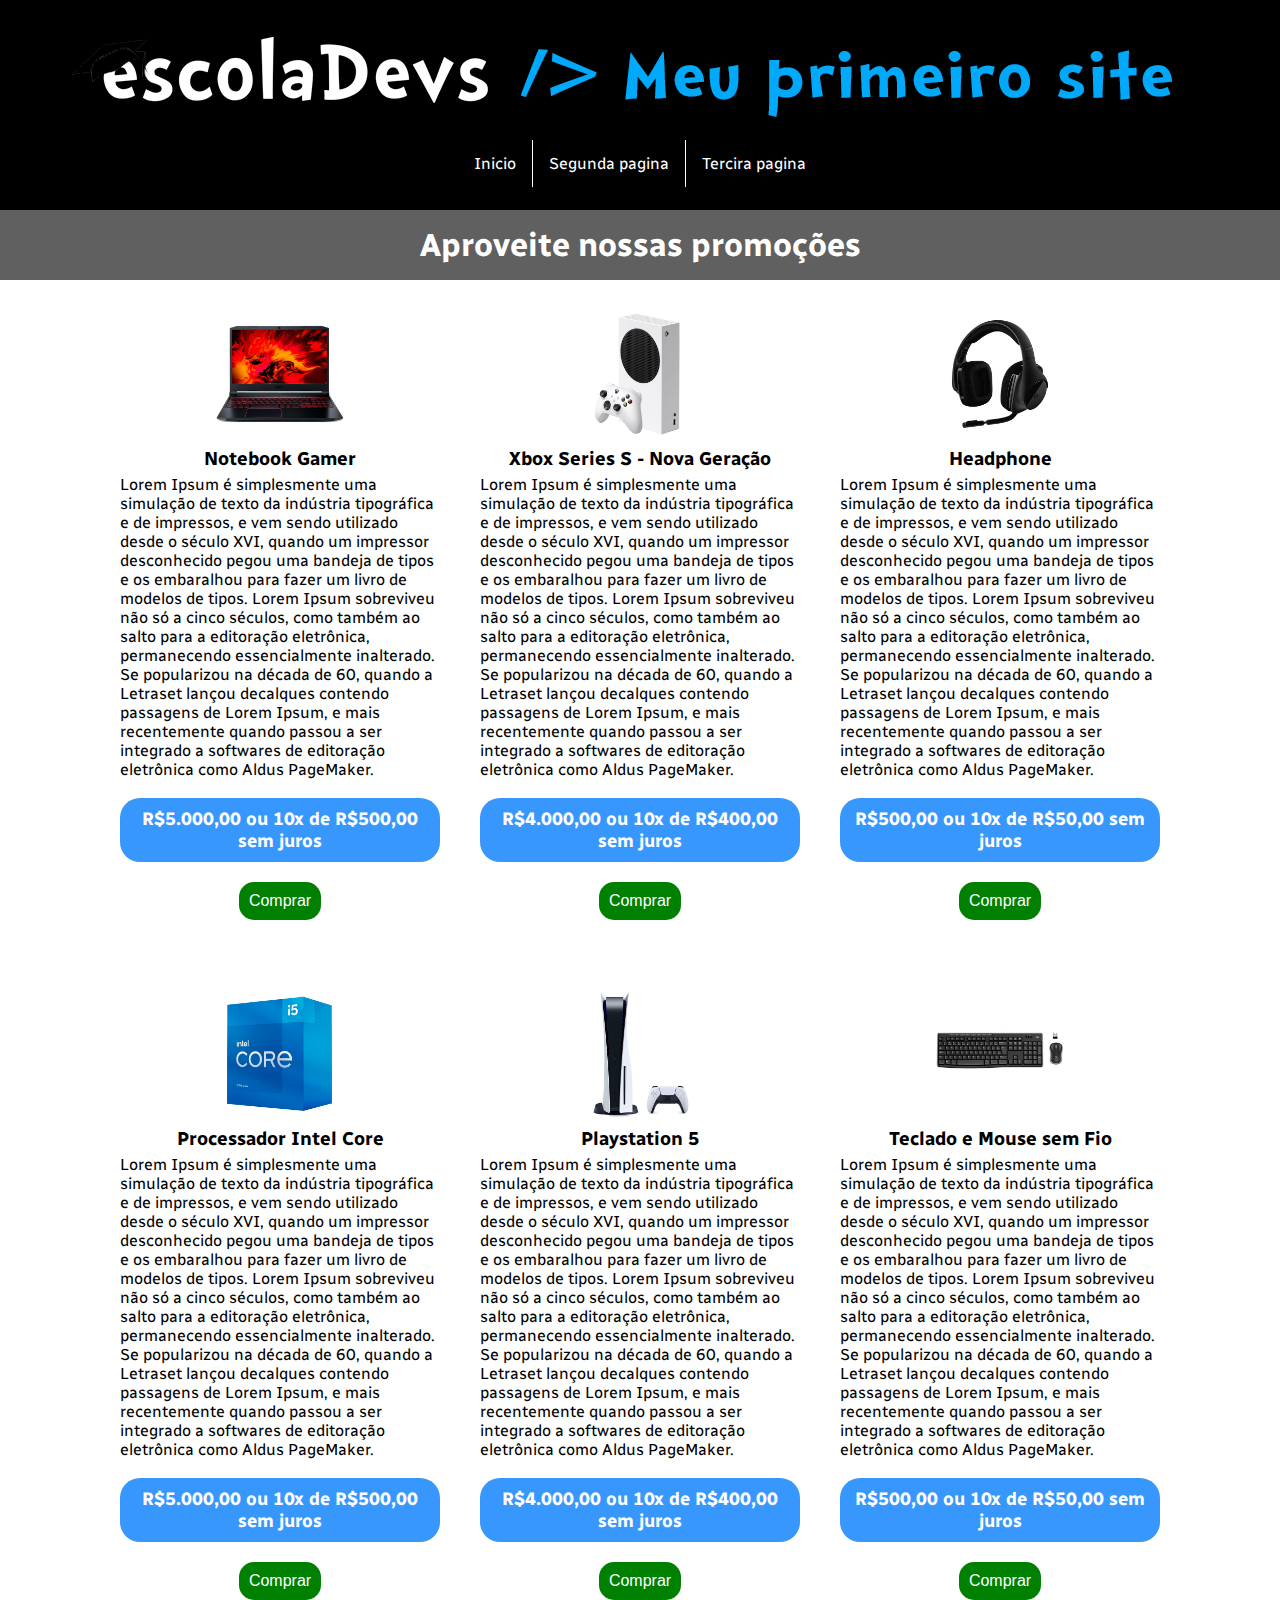
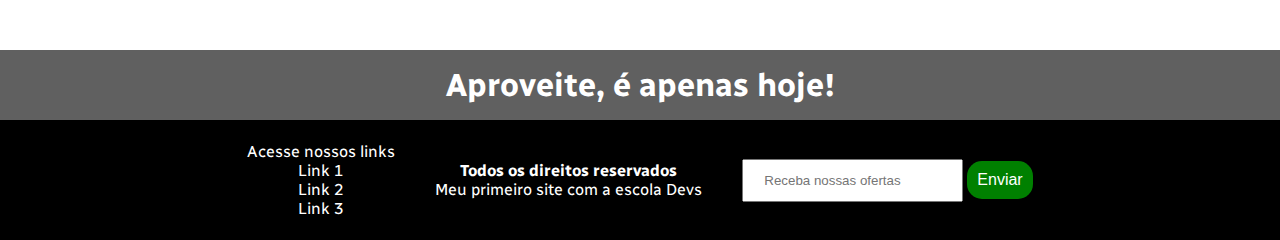
<file: Pagina de vendas/index.html>
<!DOCTYPE html>
<html lang="en">

<head>
    <meta charset="UTF-8">
    <meta http-equiv="X-UA-Compatible" content="IE=edge">
    <meta name="viewport" content="width=device-width, initial-scale=1.0">
    <link rel="stylesheet" href="./css/estilos.css" />
    <link rel="preconnect" href="https://fonts.googleapis.com">
    <link rel="preconnect" href="https://fonts.gstatic.com" crossorigin>
    <link href="https://fonts.googleapis.com/css2?family=Radio+Canada:wght@300&display=swap" rel="stylesheet">
    <title>Ecomerce</title>
    <script>
      function navegarParaProduto(){window.location.href="produto.html"}function navegarParaProduto2(){window.location.href="produto2.html"}function navegarParaProduto3(){window.location.href="produto3.html"}function navegarParaProduto4(){window.location.href="produto4.html"}function navegarParaProduto5(){window.location.href="produto5.html"}function navegarParaProduto6(){window.location.href="produto6.html"}
      

    </script>
</head>

<body>

    <div class="conteudo">
        <div class="banner">
            <img src="./img/banner.png" alt="banner" />
        </div>
        <div class="menu">
            <ul class="ul-menu">
                <li class="lista-menu"><a href="index.html">Inicio</a></li>
                <li class="lista-menu"><a href="index.html">Segunda pagina</a></li>
                <li class="lista-menu lista-menu-terceiro"><a href="index.html">Tercira pagina</a></li>
            </ul>
        </div>
        <div class="texto-promocao">
            <h1>Aproveite nossas promoções</h1>
        </div>
        <div class="conteudo-produtos">
            <div class="produto">
                <div class="produto-imagens">
                    <img src="./img/produto1.jpg" alt="produto1" />
                </div>
                <div class="produto-nome">
                    <h3>Notebook Gamer</h3>
                </div>
                <div class="produto-cescricao">
                    <p>
                        Lorem Ipsum é simplesmente uma simulação de texto da indústria tipográfica e de impressos, e vem
                        sendo utilizado desde o século XVI, quando um impressor desconhecido pegou uma bandeja de tipos
                        e os embaralhou para fazer um livro de modelos de tipos. Lorem Ipsum sobreviveu não só a cinco
                        séculos, como também ao salto para a editoração eletrônica, permanecendo essencialmente
                        inalterado. Se popularizou na década de 60, quando a Letraset lançou decalques contendo
                        passagens de Lorem Ipsum, e mais recentemente quando passou a ser integrado a softwares de
                        editoração eletrônica como Aldus PageMaker.
                    </p>
                </div>
                <br>
                <div class="produto-preco">
                    <p>
                        R$5.000,00 ou 10x de R$500,00 sem juros
                    </p>
                </div>
                <div class="produto-comprar">
                    <button type="button" onclick="navegarParaProduto()">Comprar</button>
                </div>
            </div>
            <div class="produto">
                <div class="produto-imagens">
                    <img src="./img/produto2.jpg" alt="produto2" />
                </div>
                <div class="produto-nome">
                    <h3>Xbox Series S - Nova Geração</h3>
                </div>
                <div class="produto-cescricao">
                    <p>
                        Lorem Ipsum é simplesmente uma simulação de texto da indústria tipográfica e de impressos, e vem
                        sendo utilizado desde o século XVI, quando um impressor desconhecido pegou uma bandeja de tipos
                        e os embaralhou para fazer um livro de modelos de tipos. Lorem Ipsum sobreviveu não só a cinco
                        séculos, como também ao salto para a editoração eletrônica, permanecendo essencialmente
                        inalterado. Se popularizou na década de 60, quando a Letraset lançou decalques contendo
                        passagens de Lorem Ipsum, e mais recentemente quando passou a ser integrado a softwares de
                        editoração eletrônica como Aldus PageMaker.
                    </p>
                </div>
                <br>
                <div class="produto-preco">
                    <p>
                        R$4.000,00 ou 10x de R$400,00 sem juros
                    </p>
                </div>
                <div class="produto-comprar">
                    <button type="button"onclick="navegarParaProduto2()">Comprar</button>
                </div>
            </div>
            <div class="produto">
                <div class="produto-imagens">
                    <img src="./img/produto3.jpg" alt="produto3" />
                </div>
                <div class="produto-nome">
                    <h3>Headphone</h3>
                </div>
                <div class="produto-cescricao">
                    <p>
                        Lorem Ipsum é simplesmente uma simulação de texto da indústria tipográfica e de impressos, e vem
                        sendo utilizado desde o século XVI, quando um impressor desconhecido pegou uma bandeja de tipos
                        e os embaralhou para fazer um livro de modelos de tipos. Lorem Ipsum sobreviveu não só a cinco
                        séculos, como também ao salto para a editoração eletrônica, permanecendo essencialmente
                        inalterado. Se popularizou na década de 60, quando a Letraset lançou decalques contendo
                        passagens de Lorem Ipsum, e mais recentemente quando passou a ser integrado a softwares de
                        editoração eletrônica como Aldus PageMaker.
                    </p>
                </div>
                <br>
                <div class="produto-preco">
                    <p>
                        R$500,00 ou 10x de R$50,00 sem juros
                    </p>
                </div>
                <div class="produto-comprar">
                    <button type="button"onclick="navegarParaProduto3()">Comprar</button>
                </div>
            </div>


        </div>


        <!-------lista -produtos 2-->


        <div class="conteudo-produtos">
            <div class="produto">
                <div class="produto-imagens">
                    <img src="./img/produto4.jpg" alt="produto4" />
                </div>
                <div class="produto-nome">
                    <h3>Processador Intel Core</h3>
                </div>
                <div class="produto-cescricao">
                    <p>
                        Lorem Ipsum é simplesmente uma simulação de texto da indústria tipográfica e de impressos, e vem
                        sendo utilizado desde o século XVI, quando um impressor desconhecido pegou uma bandeja de tipos
                        e os embaralhou para fazer um livro de modelos de tipos. Lorem Ipsum sobreviveu não só a cinco
                        séculos, como também ao salto para a editoração eletrônica, permanecendo essencialmente
                        inalterado. Se popularizou na década de 60, quando a Letraset lançou decalques contendo
                        passagens de Lorem Ipsum, e mais recentemente quando passou a ser integrado a softwares de
                        editoração eletrônica como Aldus PageMaker.
                    </p>
                </div>
                <br>
                <div class="produto-preco">
                    <p>
                        R$5.000,00 ou 10x de R$500,00 sem juros
                    </p>
                </div>
                <div class="produto-comprar">
                    <button type="button" onclick="navegarParaProduto4()">Comprar</button>
                </div>
            </div>
            <div class="produto">
                <div class="produto-imagens">
                    <img src="./img/produto5.jpg" alt="produto5" />
                </div>
                <div class="produto-nome">
                    <h3>Playstation 5</h3>
                </div>
                <div class="produto-cescricao">
                    <p>
                        Lorem Ipsum é simplesmente uma simulação de texto da indústria tipográfica e de impressos, e vem
                        sendo utilizado desde o século XVI, quando um impressor desconhecido pegou uma bandeja de tipos
                        e os embaralhou para fazer um livro de modelos de tipos. Lorem Ipsum sobreviveu não só a cinco
                        séculos, como também ao salto para a editoração eletrônica, permanecendo essencialmente
                        inalterado. Se popularizou na década de 60, quando a Letraset lançou decalques contendo
                        passagens de Lorem Ipsum, e mais recentemente quando passou a ser integrado a softwares de
                        editoração eletrônica como Aldus PageMaker.
                    </p>
                </div>
                <br>
                <div class="produto-preco">
                    <p>
                        R$4.000,00 ou 10x de R$400,00 sem juros
                    </p>
                </div>
                <div class="produto-comprar">
                    <button type="button" onclick="navegarParaProduto5()">Comprar</button>
                </div>
            </div>
            <div class="produto">
                <div class="produto-imagens">
                    <img src="./img/produto6.jpg" alt="produto6" />
                </div>
                <div class="produto-nome">
                    <h3>Teclado e Mouse sem Fio</h3>
                </div>
                <div class="produto-cescricao">
                    <p>
                        Lorem Ipsum é simplesmente uma simulação de texto da indústria tipográfica e de impressos, e vem
                        sendo utilizado desde o século XVI, quando um impressor desconhecido pegou uma bandeja de tipos
                        e os embaralhou para fazer um livro de modelos de tipos. Lorem Ipsum sobreviveu não só a cinco
                        séculos, como também ao salto para a editoração eletrônica, permanecendo essencialmente
                        inalterado. Se popularizou na década de 60, quando a Letraset lançou decalques contendo
                        passagens de Lorem Ipsum, e mais recentemente quando passou a ser integrado a softwares de
                        editoração eletrônica como Aldus PageMaker.
                    </p>
                </div>
                <br>
                <div class="produto-preco">
                    <p>
                        R$500,00 ou 10x de R$50,00 sem juros
                    </p>
                </div>
                <div class="produto-comprar">
                    <button type="button" onclick="navegarParaProduto6()">Comprar</button>
                </div>
            </div>


        </div>
        <div class="texto-promocao texto-promocao2">
            <h1>Aproveite, é apenas hoje!</h1>

        </div>



    </div>
    <div class="rodape">
        <div class="coluna1">
            <p>Acesse nossos links</p>
            <ul>
                <li><a href="#">Link 1</a></li>
                <li><a href="#">Link 2</a></li>
                <li><a href="#">Link 3</a></li>
                
                
            </ul>
        </div>
        <div class="coluna2">
            <h4>Todos os direitos reservados</h4>
            <p>Meu primeiro site com a escola Devs</p>
           </div>
           <div class="coluna3">
            <input type="text" placeholder="Receba nossas ofertas"/>
            <button type="button" name="Enviar">Enviar</button>

           </div>

    </div>

</body>

</html>
</file>
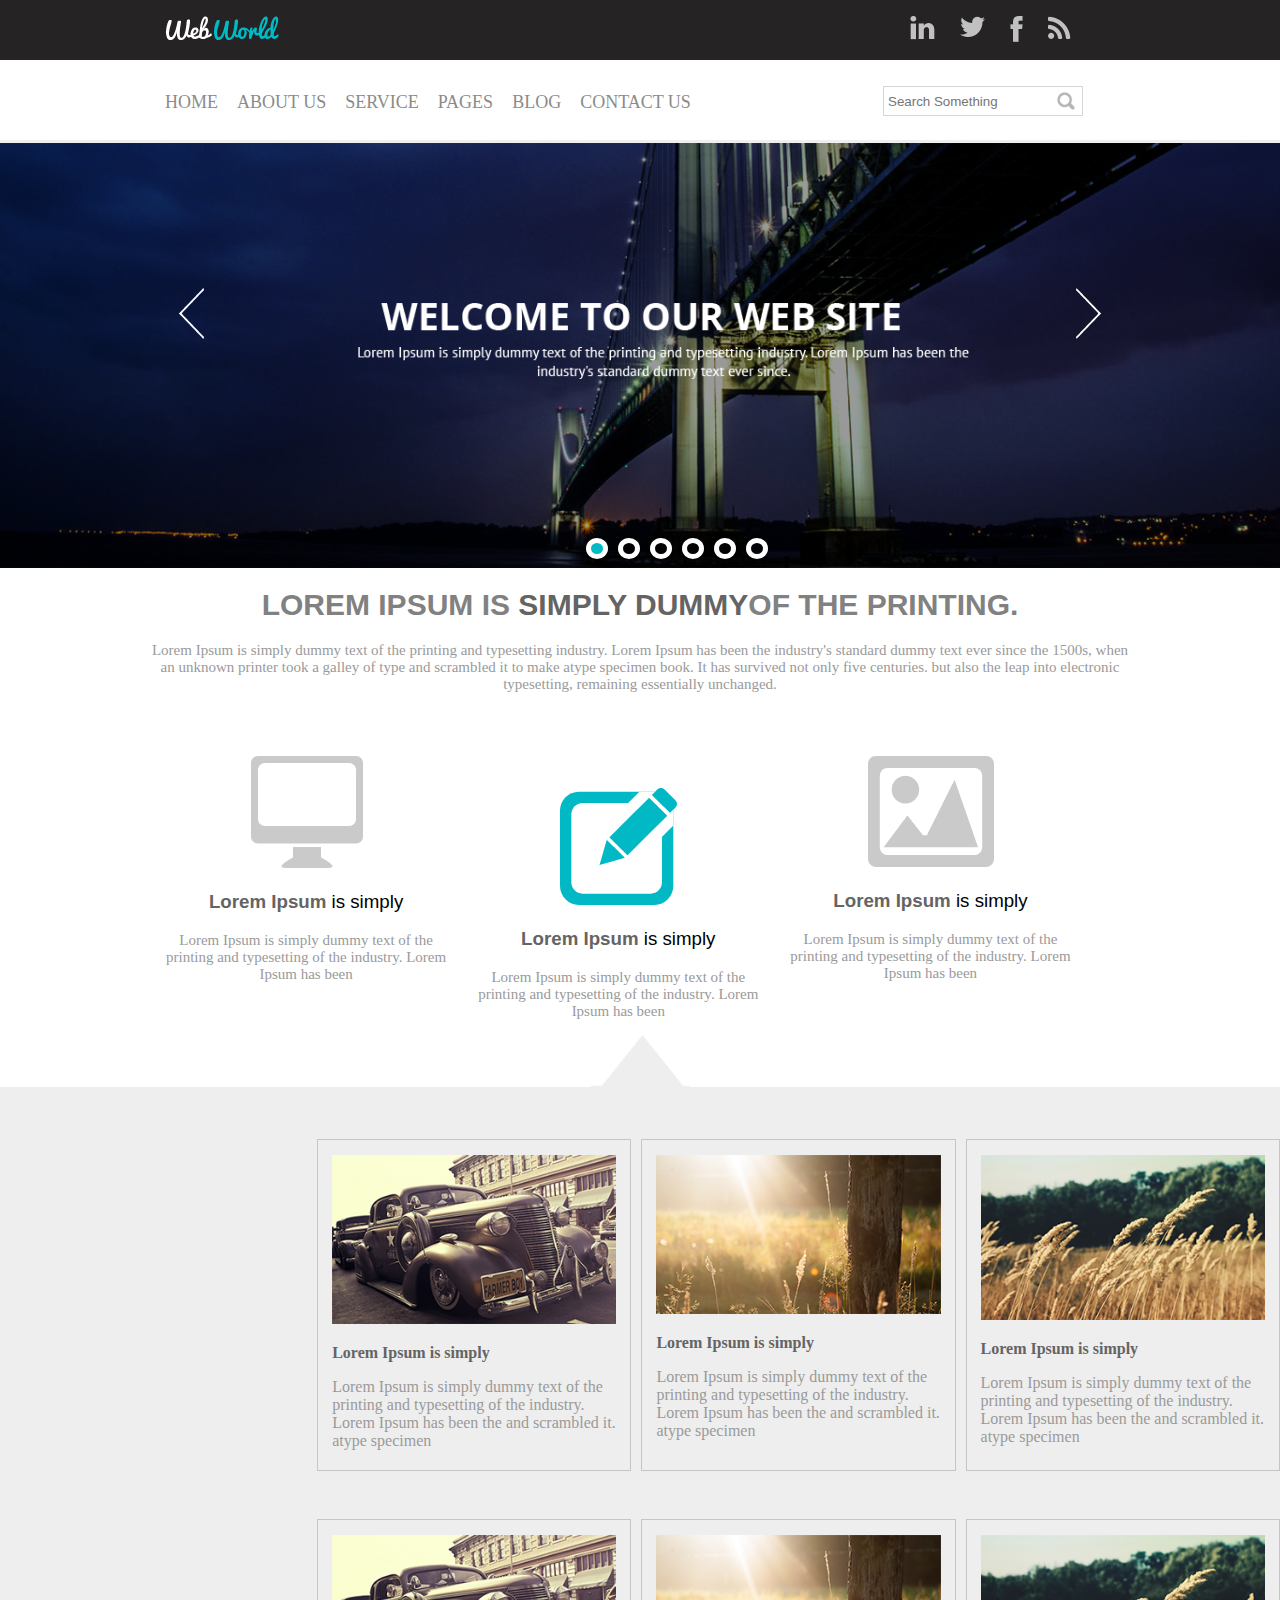
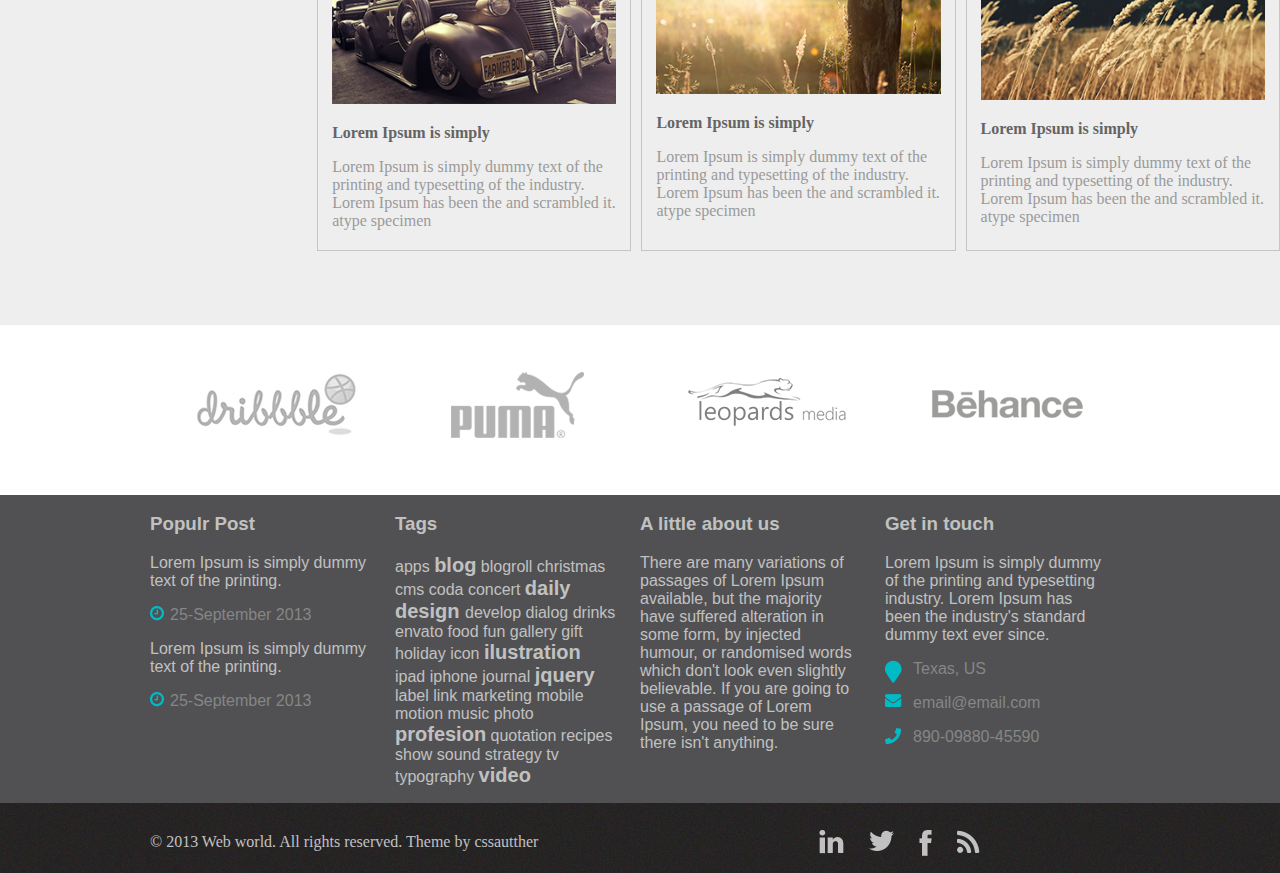
<file: Site do Zero/index.html>
<!DOCTYPE html>
<html lang="en">

<head>
    <meta charset="UTF-8">
    <meta http-equiv="X-UA-Compatible" content="IE=edge">
    <meta name="viewport" content="width=device-width, initial-scale=1.0">
    <title>Primeiro Projeto</title>
    <link rel="stylesheet" type="text/css" href="./css/index.css">
    <link rel="stylesheet" type="text/css" href="./css/slick.css" />
</head>

<body>
    <header class="menu-principal">
        <main>


            <div class="header1">
                <div class="logo">
                    <img src="./img/WebWorld.png" />
                </div>
                <div class="redes-sociais">
                    <ul>
                        <li><a href=""><img src="./img/ linkedin..png" /></a></li>
                        <li><a href=""><img src="./img/twiter.png" /></a></li>
                        <li><a href=""><img src="./img/ facebook.png" /></a></li>
                        <li><a href=""><img src="./img/ wifi.png" /></a></li>

                    </ul>

                </div>
            </div>
        </main>
    </header>
    <main class="col-100 menu-urls">
        <div class="header2">
            <div class="menu">
                <ul>
                    <li><a href="">Home</a></li>
                    <li><a href="">About Us</a></li>
                    <li><a href="">Service</a></li>
                    <li><a href="">Pages</a></li>
                    <li><a href="">Blog</a></li>
                    <li><a href="">Contact Us</a></li>
                </ul>
            </div>
            <div class="busca">
                <input placeholder="Search Something" type="text" />

            </div>
        </div>

    </main>
    <div class="col-100">


        <div class="slider-principal">

            <img src="./img/Layer 3.png">
            <img src="./img/Layer 3.png">
            <img src="./img/Layer 3.png">
            <img src="./img/Layer 3.png">
            <img src="./img/Layer 3.png">
            <img src="./img/Layer 3.png">

        </div>
    </div>
    <div class="col-100">
        <div class="content texto-destaque">
            <h1>Lorem Ipsum is <strong>simply dummy</strong>of the printing. </h1>
            <p>Lorem Ipsum is simply dummy text of the printing and typesetting industry. Lorem Ipsum has been the
                industry's standard dummy text ever since the 1500s, when an unknown printer took a galley of type and
                scrambled it to make atype specimen book.
                It has survived not only five centuries.
                but also the leap into electronic typesetting, remaining essentially unchanged.</p>
            <div class="col-3 bloco-texto">
                <img src="./img/iMac.png" />
                <h3><strong>Lorem Ipsum</strong> is simply</h3>

                <p>Lorem Ipsum is simply dummy text of the printing and typesetting of the industry. Lorem
                    Ipsum has been
                </p>

            </div>
            <div class="col-3 bloco-texto" style="margin-top: 5em">

                <img src="./img/pencil with paper.png" />
                <h3><strong>Lorem Ipsum</strong> is simply</h3>
                <p>Lorem Ipsum is simply dummy text of the printing and typesetting of the industry. Lorem
                    Ipsum has been

                </p>
            </div>

            <div class="col-3 bloco-texto">
                <img src="./img/photo.png" />
                <h3><strong>Lorem Ipsum</strong> is simply</h3>
                <p>Lorem Ipsum is simply dummy text of the printing and typesetting of the industry. Lorem
                    Ipsum has been

                </p>
            </div>

        </div>
    </div>
    <div class="col-100 bloco-imagens-texto">
        <div class="content" style="margin-left:24%;float: left;">
            <div class="col-3 bloco-texto bloco-imagem">
                <img src="./img/imagem1.png">
                <p><strong>Lorem Ipsum is simply</strong></p>
                <p>Lorem Ipsum is simply dummy text of the printing and typesetting of the
                    industry. Lorem
                    Ipsum has been
                    the and scrambled it.
                    atype specimen
                </p>
            </div>
            <div class="col-3 bloco-texto bloco-imagem">
                <img src="./img/imagem2.png">
                <p><strong>Lorem Ipsum is simply</strong></p>
                <p>Lorem Ipsum is simply dummy text of the printing and typesetting of the
                    industry. Lorem
                    Ipsum has been
                    the and scrambled it.
                    atype specimen
                </p>
            </div>
            <div class="col-3 bloco-texto bloco-imagem">
                <img src="./img/imagem3.png">
                <p><strong>Lorem Ipsum is simply</strong></p>
                <p>Lorem Ipsum is simply dummy text of the printing and typesetting of the
                    industry. Lorem
                    Ipsum has been
                    the and scrambled it.
                    atype specimen

                </p>
            </div>
            <div class="col-3 bloco-texto bloco-imagem">
                <img src="./img/imagem1.png">
                <p><strong>Lorem Ipsum is simply</strong></p>
                <p>Lorem Ipsum is simply dummy text of the printing and typesetting of the
                    industry. Lorem
                    Ipsum has been
                    the and scrambled it.
                    atype specimen
                </p>
            </div>
            <div class="col-3 bloco-texto bloco-imagem">
                <img src="./img/imagem2.png">
                <p><strong>Lorem Ipsum is simply</strong></p>
                <p>Lorem Ipsum is simply dummy text of the printing and typesetting of the
                    industry. Lorem
                    Ipsum has been
                    the and scrambled it.
                    atype specimen

                </p>
            </div>
            <div class="col-3 bloco-texto bloco-imagem">
                <img src="./img/imagem3.png">
                <p><strong>Lorem Ipsum is simply</strong></p>
                <p>Lorem Ipsum is simply dummy text of the printing and typesetting of the
                    industry. Lorem
                    Ipsum has been
                    the and scrambled it.
                    atype specimen
                </p>
            </div>


        </div>
    </div>
    <div class="col-100 bloco-logos">

        <div class="content">
            <div class="col-4">
                <img alt="logo" title="logo" src="./img/logo1.png" />
            </div>
            <div class="col-4">
                <img alt="logo" title="logo" src="./img/logo2.png" />
            </div>
            <div class="col-4">
                <img alt="logo" title="logo" src="./img/logo3.png" />
            </div>
            <div class="col-4">
                <br />
                <img alt="logo" title="logo" src="./img/logo4.png" />
            </div>

        </div>

    </div>
    <footer>
        <div class="col-100 footer">

            <div class="content">
                <div class="col-5">
                    <h3><strong>Populr Post</strong></h3>
                    <p>Lorem Ipsum is simply dummy
                        text of the printing.</p>
                    <p class="clock">25-September 2013
                    <p>
                    <p>Lorem Ipsum is simply dummy
                        text of the printing.</p>
                    <p class="clock">25-September 2013
                    <p>


                </div>
                <div class="col-5">
                    <h3><strong>Tags</strong></h3>
                    <p>apps <b style="font-size:20px">blog</b> blogroll christmas cms coda
                        concert <b style="font-size:20px">daily design </b>
                        develop dialog drinks envato food fun gallery gift holiday
                        icon <b style="font-size:20px">ilustration </b> ipad iphone
                        journal <b style="font-size:20px">jquery </b> label link marketing
                        mobile motion music photo <b style="font-size:20px">profesion</b>
                        quotation recipes show sound
                        strategy tv typography <b style="font-size:20px">video</b></p>

                </div>
                <div class="col-5">
                    <h3><strong>A little about us</strong></h3>
                    <p>
                        There are many variations of passages of
                        Lorem Ipsum available, but the majority have
                        suffered alteration in some form, by injected
                        humour, or randomised words
                        which don't look even slightly believable. If you are
                        going to use a passage of Lorem Ipsum, you need to be
                        sure there isn't anything.
                    </p>

                </div>
                <div class="col-5">
                    <h3><strong>Get in touch</strong></h3>
                    <p>Lorem Ipsum is simply dummy of the printing and
                        typesetting industry. Lorem Ipsum has been the
                        industry's standard dummy text ever since.</p>
                    <p class="local">Texas, US</p>
                    <p class="email">email@email.com</p>
                    <p class="telefone">890-09880-45590</p>


                </div>

            </div>
    </footer>
    <div class="col-100 footer-2">

        <div class="content">
            <p>© 2013 Web world. All rights reserved. Theme by cssautther</p>

</div>
<div class="logo-fim">
    <ul>
        <li><a href=""><img src="./img/ linkedin..png" /></a></li>
        <li><a href=""><img src="./img/twiter.png" /></a></li>
        <li><a href=""><img src="./img/ facebook.png" /></a></li>
        <li><a href=""><img src="./img/ wifi.png" /></a></li>

    </ul>

</div>
</div>


    <script type="text/javascript" src="./js/jquery.js"></script>
    <script type="text/javascript" src="./js/jquery-migrate.js"></script>
    <script type="text/javascript" src="./js/slick.min.js"></script>
    <script type="text/javascript" src="./js/main.js"></script>



</body>

</html>
</file>
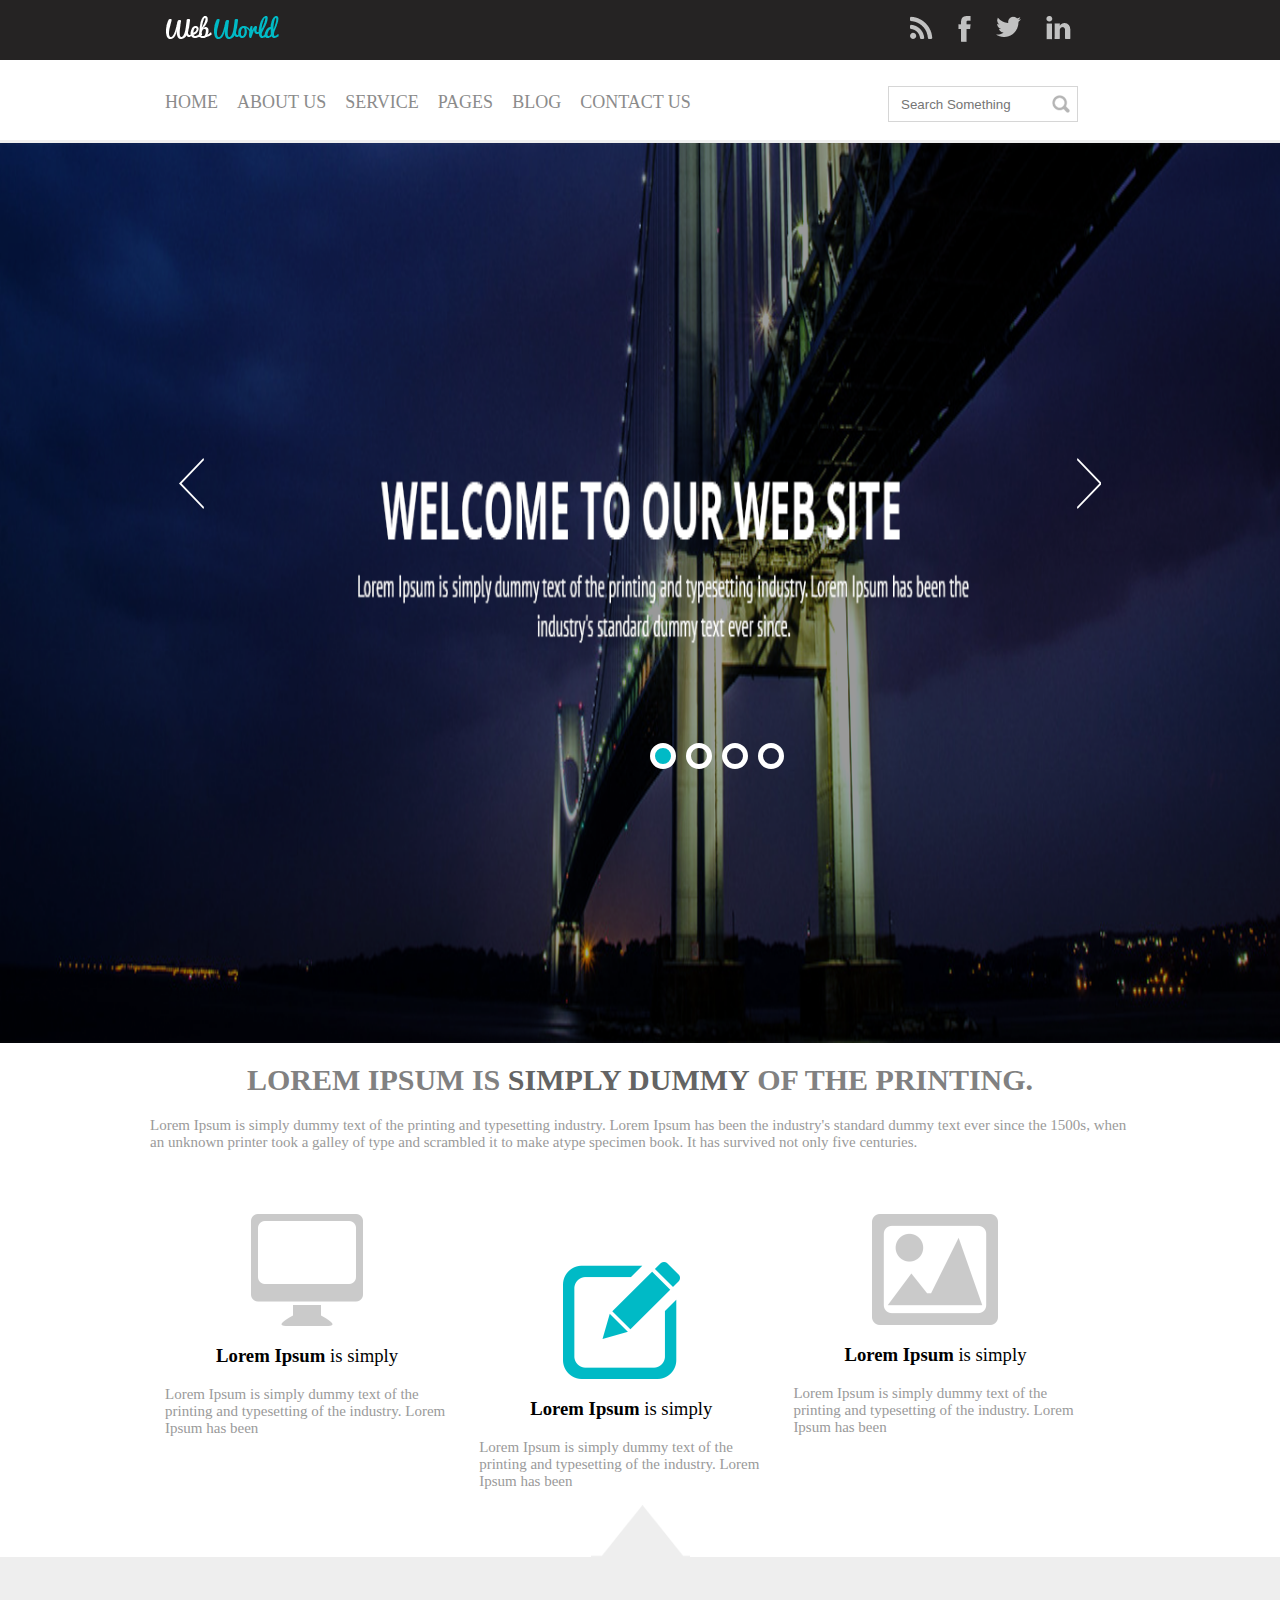
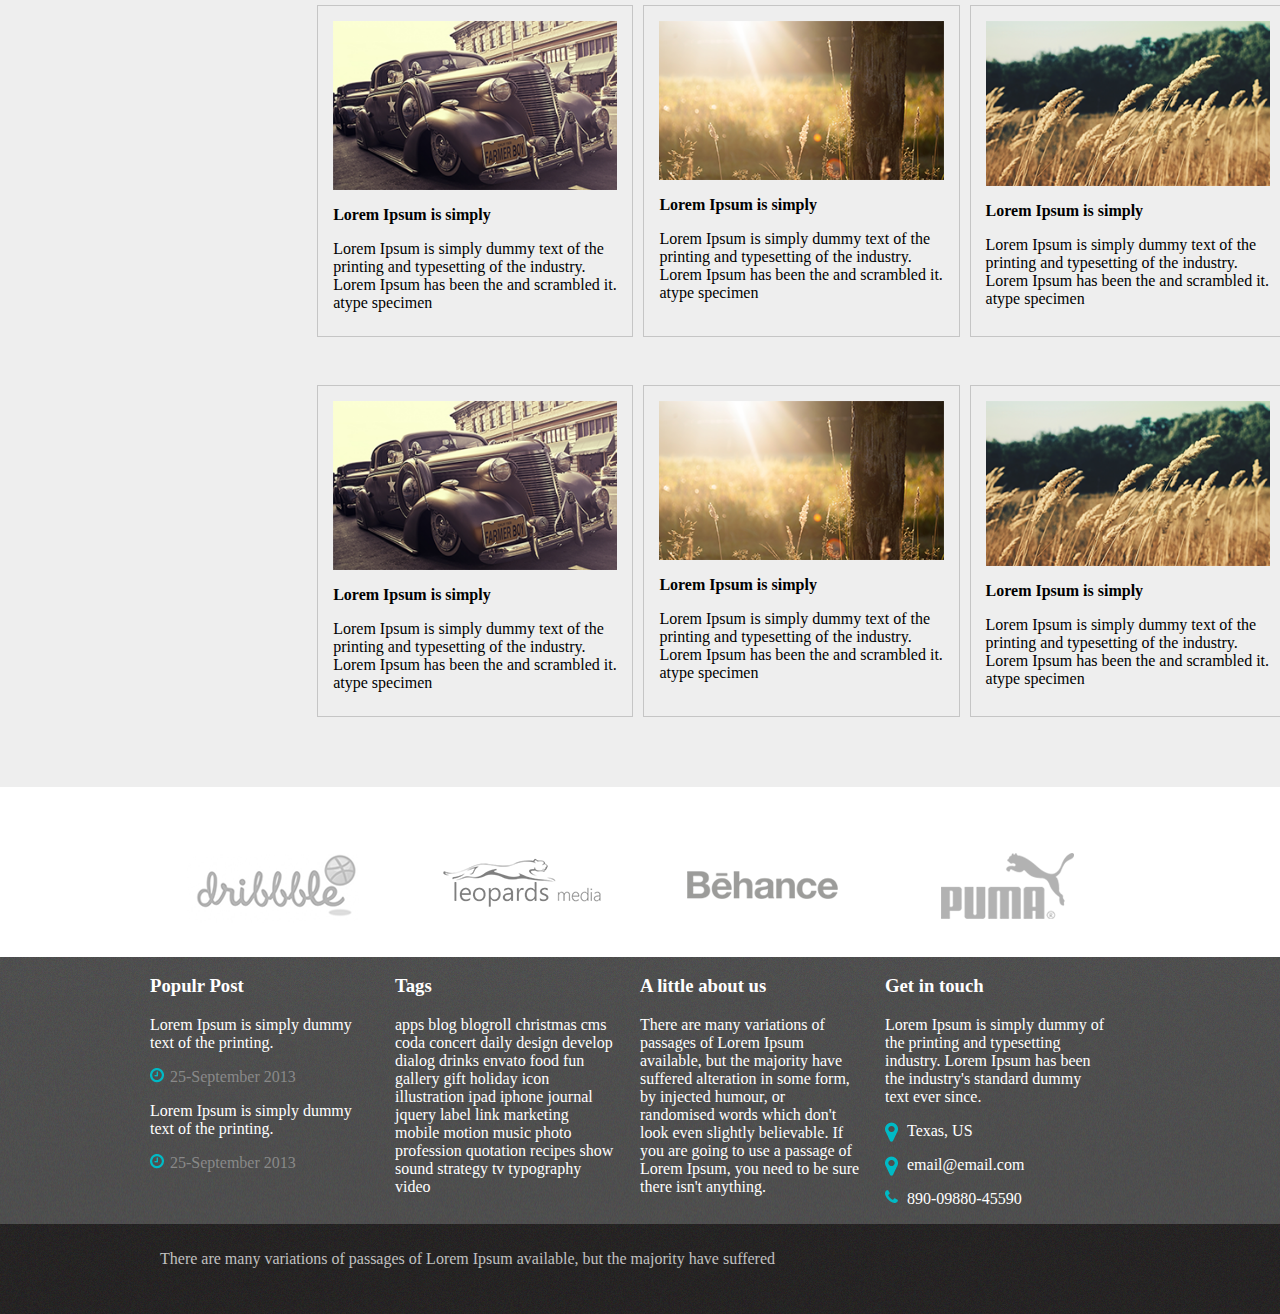
<file: Site do Zero/site-do-zeroyou/index.html>
<html>

<head>
    <link rel="stylesheet" type="text/css" href="./css/main.css">
    <link rel="stylesheet" type="text/css" href="./css/slick.css" />
    <title>Primeiro Projeto</title>
</head>

<body>
    <header class="menu-principal">
        <main>
            <div class="header-1">
                <div class="logo">
                    <img src="./img/logo.png" />
                </div>
                <div class="redes-sociais">
                    <ul>
                        <li>
                            <a href="">
                                <img src="./img/rss.png" />
                            </a>
                        </li>
                        <li>
                            <a href="">
                                <img src="./img/face.png" />
                            </a>
                        </li>
                        <li>
                            <a href="">
                                <img src="./img/tw.png" />
                            </a>
                        </li>
                        <li>
                            <a href="">
                                <img src="./img/linkedin.png" />
                            </a>
                        </li>
                    </ul>
                </div>
            </div>
        </main>
    </header>
    <main class="col-100 menu-urls">
        <div class="header-2">
            <div class="menu">
                <ul>
                    <li>
                        <a href="">Home</a>
                    </li>
                    <li>
                        <a href="">About Us</a>
                    </li>
                    <li>
                        <a href="">Service</a>
                    </li>
                    <li>
                        <a href="">Pages</a>
                    </li>
                    <li>
                        <a href="">Blog</a>
                    </li>
                    <li>
                        <a href="">Contact Us</a>
                    </li>
                </ul>
            </div>
            <div class="busca">
                <input placeholder="Search Something" type="text" />
            </div>
        </div>
    </main>
    <div class="col-100">
        <div class="slider-principal">
            <img src="./img/banner.png" />
            <img src="./img/banner.png" />
            <img src="./img/banner.png" />
            <img src="./img/banner.png" />
        </div>
    </div>
    <div class="col-100">
        <div class="content texto-destaque">
            <h1>Lorem Ipsum is <strong>simply dummy</strong> of the printing.</h1>
            <p>Lorem Ipsum is simply dummy text of the printing and typesetting industry. Lorem Ipsum has been the
                industry's standard dummy text ever since the 1500s, when an unknown printer took a galley of type and
                scrambled it to make atype specimen book.
                It has survived not only five centuries.</p>

            <div class="col-3 bloco-texto">
                <img src="./img/content-1.png" />
                <h3><b>Lorem Ipsum</b> is simply</h3>
                <p>Lorem Ipsum is simply dummy text of the printing and typesetting of the industry. Lorem
                    Ipsum has been
                </p>
            </div>
            <div class="col-3 bloco-texto" style="margin-top: 6em;">
                <img src="./img/content-2.png" />
                <h3><b>Lorem Ipsum</b> is simply</h3>
                <p>Lorem Ipsum is simply dummy text of the printing and typesetting of the industry. Lorem
                    Ipsum has been
                </p>
            </div>
            <div class="col-3 bloco-texto">
                <img src="./img/content-3.png" />
                <h3><b>Lorem Ipsum</b> is simply</h3>
                <p>Lorem Ipsum is simply dummy text of the printing and typesetting of the industry. Lorem
                    Ipsum has been
                </p>
            </div>
        </div>
    </div>
    <div class="col-100 bloco-imagens-texto">
        <div class="content" style="margin-left: 24%; float: left;">
            <div class="col-3 bloco-texto bloco-imagem">
                <img src="./img/imagem1.png">
                <p><b>Lorem Ipsum is simply</b></p>
                <p>Lorem Ipsum is simply dummy text of the printing and typesetting of the
                    industry. Lorem
                    Ipsum has been
                    the and scrambled it.
                    atype specimen
                </p>
            </div>
            <div class="col-3 bloco-texto bloco-imagem">
                <img src="./img/imagem2.png">
                <p><b>Lorem Ipsum is simply</b></p>
                <p>Lorem Ipsum is simply dummy text of the printing and typesetting of the
                    industry. Lorem
                    Ipsum has been
                    the and scrambled it.
                    atype specimen
                </p>
            </div>
            <div class="col-3 bloco-texto bloco-imagem">
                <img src="./img/imagem3.png">
                <p><b>Lorem Ipsum is simply</b></p>
                <p>Lorem Ipsum is simply dummy text of the printing and typesetting of the
                    industry. Lorem
                    Ipsum has been
                    the and scrambled it.
                    atype specimen
                </p>
            </div>
        </div>
        <div class="content" style="margin-left: 24%; float: left;">
            <div class="col-3 bloco-texto bloco-imagem">
                <img src="./img/imagem1.png">
                <p><b>Lorem Ipsum is simply</b></p>
                <p>Lorem Ipsum is simply dummy text of the printing and typesetting of the
                    industry. Lorem
                    Ipsum has been
                    the and scrambled it.
                    atype specimen
                </p>
            </div>
            <div class="col-3 bloco-texto bloco-imagem">
                <img src="./img/imagem2.png">
                <p><b>Lorem Ipsum is simply</b></p>
                <p>Lorem Ipsum is simply dummy text of the printing and typesetting of the
                    industry. Lorem
                    Ipsum has been
                    the and scrambled it.
                    atype specimen
                </p>
            </div>
            <div class="col-3 bloco-texto bloco-imagem">
                <img src="./img/imagem3.png">
                <p><b>Lorem Ipsum is simply</b></p>
                <p>Lorem Ipsum is simply dummy text of the printing and typesetting of the
                    industry. Lorem
                    Ipsum has been
                    the and scrambled it.
                    atype specimen
                </p>
            </div>
        </div>
    </div>
    <div class="col-100 bloco-logos">
        <div class="content">
            <div class="col-4">
                <img alt="logo" title="logo" src="img/logo1.png" />
            </div>
            <div class="col-4">
                <img alt="logo" title="logo" src="img/logo2.png" />
            </div>
            <div class="col-4">
                <br />
                <img alt="logo" title="logo" src="img/logo3.png" />
            </div>
            <div class="col-4">
                <img alt="Puma" title="Puma" src="img/logo4.png" />
            </div>
        </div>
    </div>
    <footer>
        <div class="col-100 footer">
            <div class="content">
                <div class="col-4">
                    <h3><b>Populr Post</b></h3>
                    <p>Lorem Ipsum is simply dummy
                        text of the printing.</p>
                    <p class="clock">25-September 2013<p>
                            <p>Lorem Ipsum is simply dummy
                                text of the printing.</p>
                            <p class="clock">25-September 2013<p>
                </div>
                <div class="col-4">
                    <h3><b>Tags</b></h3>
                    <p>apps blog blogroll christmas cms coda concert daily design develop dialog drinks envato food fun
                        gallery gift holiday icon illustration ipad iphone journal jquery label link marketing mobile
                        motion music photo profession quotation recipes show sound strategy tv typography video</p>
                </div>
                <div class="col-4">
                    <h3><b>A little about us</b></h3>
                    <p>
                        There are many variations of passages of Lorem Ipsum available, but the majority have suffered
                        alteration in some form, by injected humour, or randomised words which don't look even slightly
                        believable.
                        If you are going to use a passage of Lorem Ipsum, you need to be sure there isn't anything.
                    </p>
                </div>
                <div class="col-4">
                    <h3><b>Get in touch</b></h3>
                    <p>
                        Lorem Ipsum is simply dummy
                        of the printing and typesetting industry. Lorem Ipsum has been the industry's standard dummy
                        text ever since.
                    </p>
                    <p class="local">Texas, US<p>
                            <p class="emailico">email@email.com<p>
                                    <p class="telefoneico">890-09880-45590<p>
                </div>
            </div>
        </div>
    </footer>
    <div class="col-100 footer-2">
        <div class="content">

            <p>
                There are many variations of passages of Lorem Ipsum available, but the majority have suffered
            </p>
        </div>
    </div>
    <script type="text/javascript" src="./js/jquery.js"></script>
    <script type="text/javascript" src="./js/jquery-migrate.js"></script>
    <script type="text/javascript" src="./js/slick.min.js"></script>
    <script type="text/javascript" src="./js/main.js"></script>
</body>

</html>
</file>
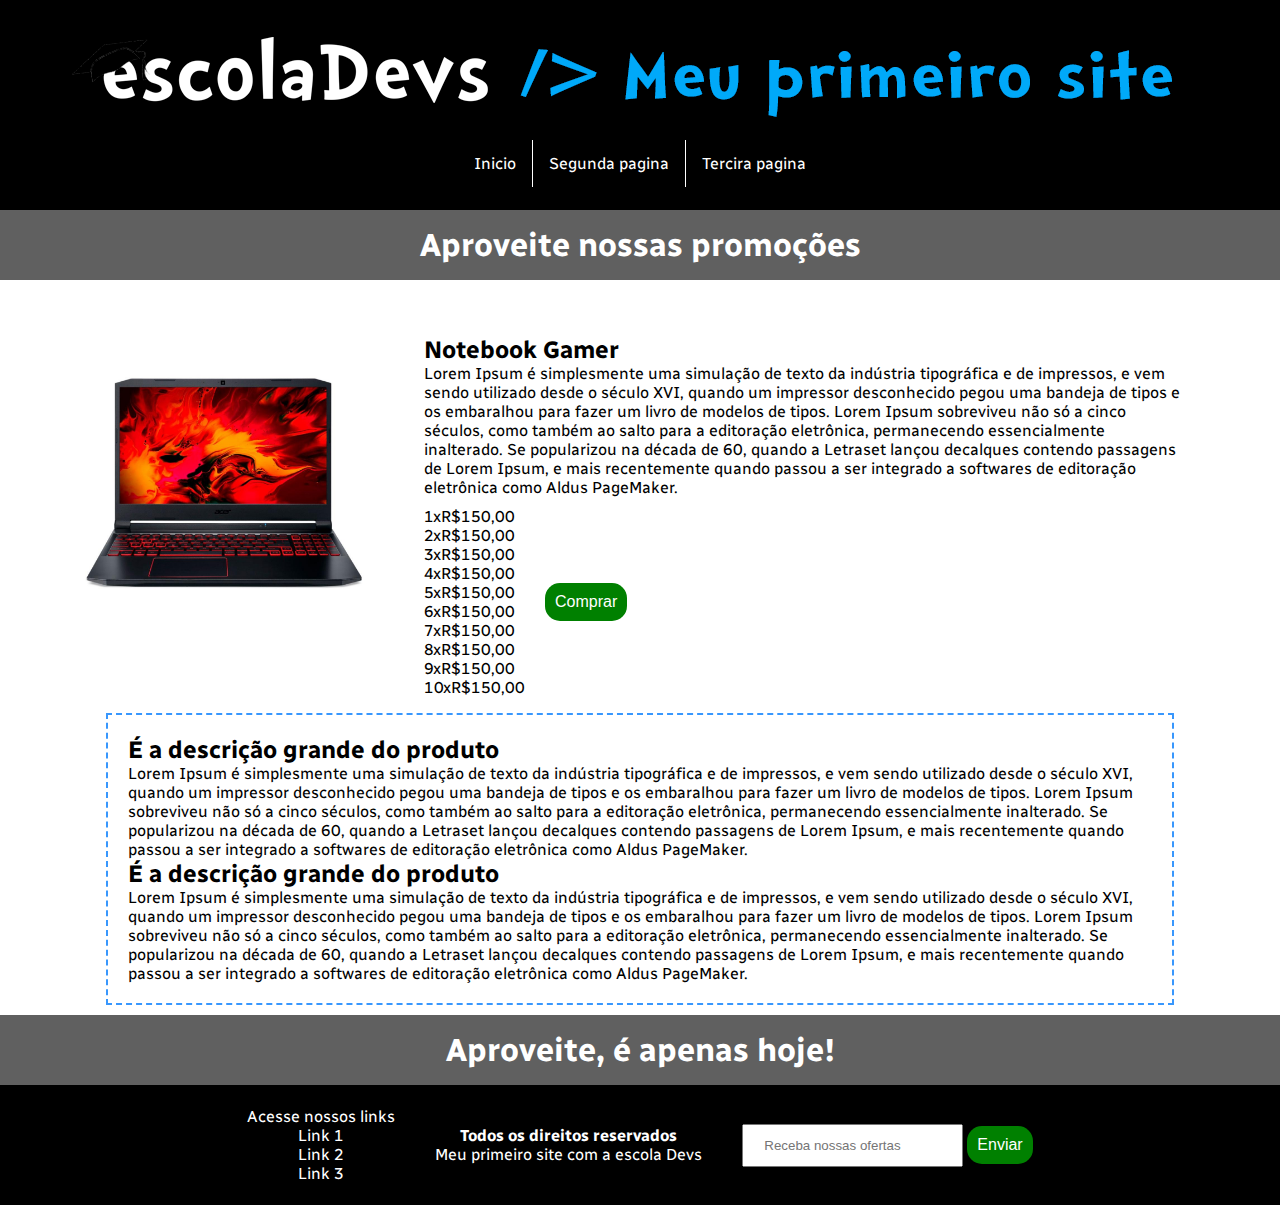
<file: Pagina de vendas/produto.html>
<!DOCTYPE html>
<html lang="en">

<head>
    <meta charset="UTF-8">
    <meta http-equiv="X-UA-Compatible" content="IE=edge">
    <meta name="viewport" content="width=device-width, initial-scale=1.0">
    <link rel="stylesheet" href="./css/estilos.css" />
    <link rel="preconnect" href="https://fonts.googleapis.com">
    <link rel="preconnect" href="https://fonts.gstatic.com" crossorigin>
    <link href="https://fonts.googleapis.com/css2?family=Radio+Canada:wght@300&display=swap" rel="stylesheet">
    <title>Ecomerce</title>
</head>

<body>

    <div class="conteudo">
        <div class="banner">
            <img src="./img/banner.png" alt="banner" />
        </div>
        <div class="menu">
            <ul class="ul-menu">
                <li class="lista-menu"><a href="index.html">Inicio</a></li>
                <li class="lista-menu"><a href="index.html">Segunda pagina</a></li>
                <li class="lista-menu lista-menu-terceiro"><a href="index.html">Tercira pagina</a></li>
            </ul>
        </div>
        <div class="texto-promocao">
            <h1>Aproveite nossas promoções</h1>
        </div>


        <div class="produto-detalhes">
            <div class="box1">
                <div class="imagem">
                    <img src="./img/produto1.jpg" alt="produto1" />

                </div>

            </div>

            <div class="box2">
                <div class="titulo">
                    <h2 class="texto-descricao-produto">Notebook Gamer</h2>
                    <p class="texto-descricao-produto">
                        Lorem Ipsum é simplesmente uma simulação de texto da indústria tipográfica e de impressos, e vem
                        sendo utilizado desde o século XVI, quando um impressor desconhecido pegou uma bandeja de tipos
                        e os embaralhou para fazer um livro de modelos de tipos. Lorem Ipsum sobreviveu não só a cinco
                        séculos, como também ao salto para a editoração eletrônica, permanecendo essencialmente
                        inalterado. Se popularizou na década de 60, quando a Letraset lançou decalques contendo
                        passagens de Lorem Ipsum, e mais recentemente quando passou a ser integrado a softwares de
                        editoração eletrônica como Aldus PageMaker.
                    </p>

                </div>
                <div class="pagamento">
                    <div class="parcelas">
                        <p class="texto-descricao-produto">1xR$150,00</p>
                        <p class="texto-descricao-produto">2xR$150,00</p>
                        <p class="texto-descricao-produto">3xR$150,00</p>
                        <p class="texto-descricao-produto">4xR$150,00</p>
                        <p class="texto-descricao-produto">5xR$150,00</p>
                        <p class="texto-descricao-produto">6xR$150,00</p>
                        <p class="texto-descricao-produto">7xR$150,00</p>
                        <p class="texto-descricao-produto">8xR$150,00</p>
                        <p class="texto-descricao-produto">9xR$150,00</p>
                        <p class="texto-descricao-produto">10xR$150,00</p>

                    </div>
                    <div class="btncomprar">
                        <button type="button">Comprar</button>


                    </div>

                </div>

            </div>
        </div>
        <div class="produto-descricao-grande">
            <h2 class="texto-descricao-produto">É a descrição grande do produto</h2>
            <p class="texto-descricao-produto">

                Lorem Ipsum é simplesmente uma simulação de texto da indústria tipográfica e de impressos, e vem
                sendo utilizado desde o século XVI, quando um impressor desconhecido pegou uma bandeja de tipos
                e os embaralhou para fazer um livro de modelos de tipos. Lorem Ipsum sobreviveu não só a cinco
                séculos, como também ao salto para a editoração eletrônica, permanecendo essencialmente
                inalterado. Se popularizou na década de 60, quando a Letraset lançou decalques contendo
                passagens de Lorem Ipsum, e mais recentemente quando passou a ser integrado a softwares de
                editoração eletrônica como Aldus PageMaker.
            </p>
            <h2 class="texto-descricao-produto">É a descrição grande do produto</h2>
            <p class="texto-descricao-produto">

                Lorem Ipsum é simplesmente uma simulação de texto da indústria tipográfica e de impressos, e vem
                sendo utilizado desde o século XVI, quando um impressor desconhecido pegou uma bandeja de tipos
                e os embaralhou para fazer um livro de modelos de tipos. Lorem Ipsum sobreviveu não só a cinco
                séculos, como também ao salto para a editoração eletrônica, permanecendo essencialmente
                inalterado. Se popularizou na década de 60, quando a Letraset lançou decalques contendo
                passagens de Lorem Ipsum, e mais recentemente quando passou a ser integrado a softwares de
                editoração eletrônica como Aldus PageMaker.
            </p>
        </div>


        <div class="texto-promocao texto-promocao2">
            <h1>Aproveite, é apenas hoje!</h1>

        </div>





    </div>
    <div class="rodape">
        <div class="coluna1">
            <p>Acesse nossos links</p>
            <ul>
                <li><a href="#">Link 1</a></li>
                <li><a href="#">Link 2</a></li>
                <li><a href="#">Link 3</a></li>


            </ul>
        </div>
        <div class="coluna2">
            <h4>Todos os direitos reservados</h4>
            <p>Meu primeiro site com a escola Devs</p>
        </div>
        <div class="coluna3">
            <input type="text" placeholder="Receba nossas ofertas" />
            <button type="button" name="Enviar">Enviar</button>

        </div>

    </div>

</body>

</html>
</file>
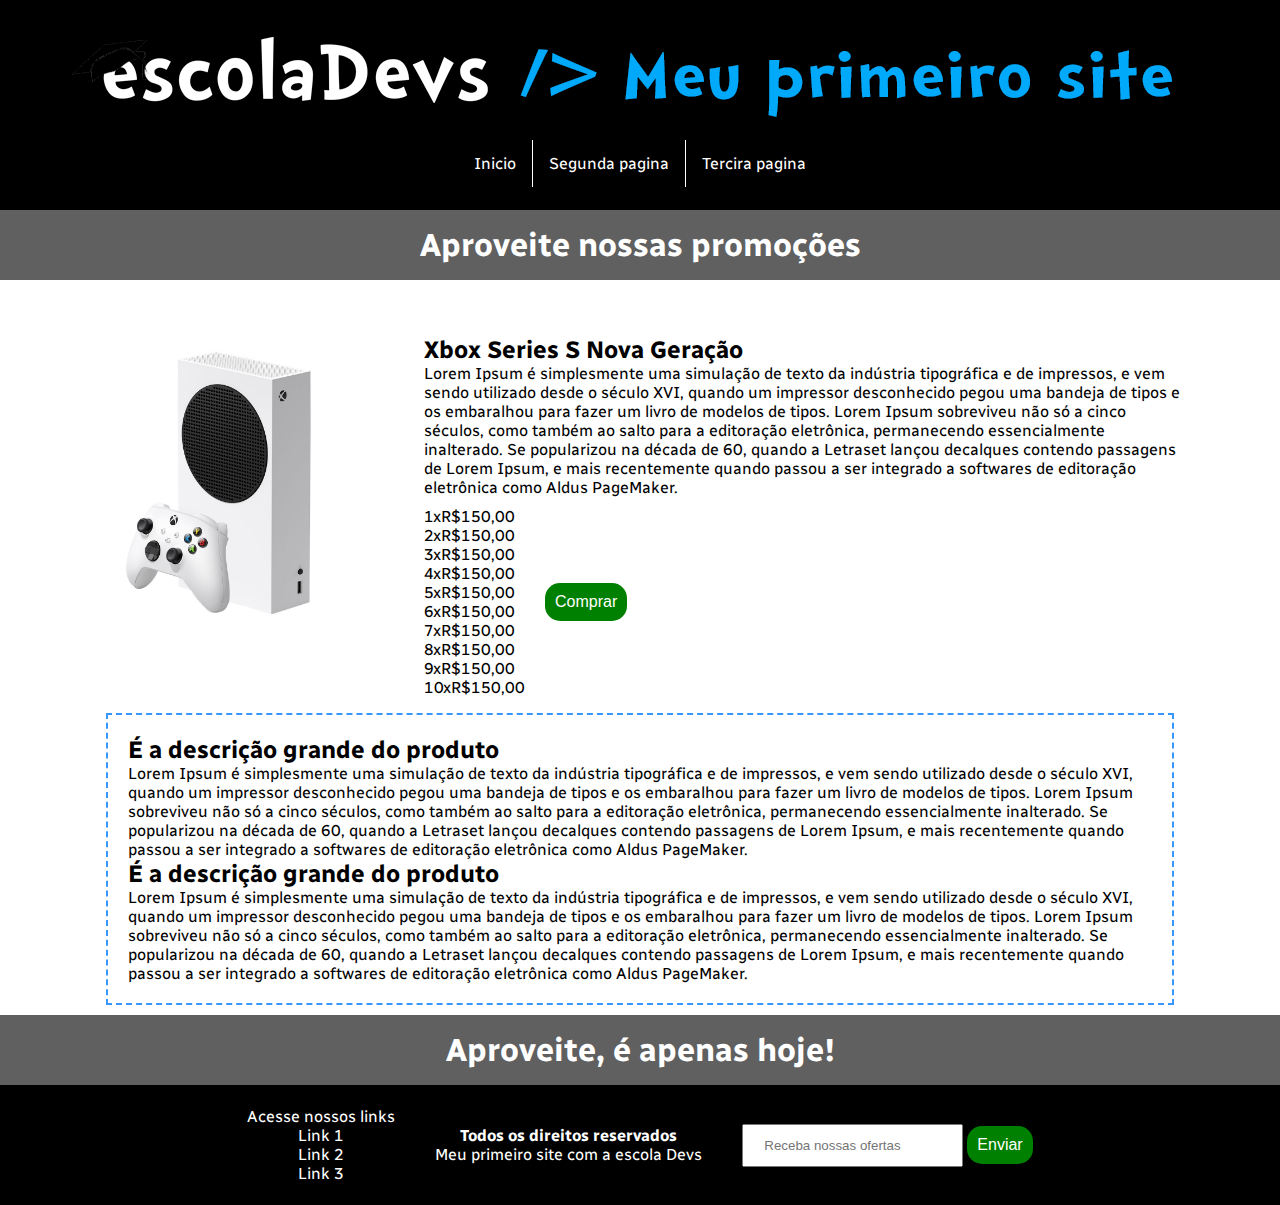
<file: Pagina de vendas/produto2.html>
<!DOCTYPE html>
<html lang="en">

<head>
    <meta charset="UTF-8">
    <meta http-equiv="X-UA-Compatible" content="IE=edge">
    <meta name="viewport" content="width=device-width, initial-scale=1.0">
    <link rel="stylesheet" href="./css/estilos.css" />
    <link rel="preconnect" href="https://fonts.googleapis.com">
    <link rel="preconnect" href="https://fonts.gstatic.com" crossorigin>
    <link href="https://fonts.googleapis.com/css2?family=Radio+Canada:wght@300&display=swap" rel="stylesheet">
    <title>Ecomerce</title>
</head>

<body>

    <div class="conteudo">
        <div class="banner">
            <img src="./img/banner.png" alt="banner" />
        </div>
        <div class="menu">
            <ul class="ul-menu">
                <li class="lista-menu"><a href="index.html">Inicio</a></li>
                <li class="lista-menu"><a href="index.html">Segunda pagina</a></li>
                <li class="lista-menu lista-menu-terceiro"><a href="index.html">Tercira pagina</a></li>
            </ul>
        </div>
        <div class="texto-promocao">
            <h1>Aproveite nossas promoções</h1>
        </div>


        <div class="produto-detalhes">
            <div class="box1">
                <div class="imagem">
                    <img src="./img/produto2.jpg" alt="produto2" />

                </div>

            </div>

            <div class="box2">
                <div class="titulo">
                    <h2 class="texto-descricao-produto">Xbox Series S Nova Geração</h2>
                    <p class="texto-descricao-produto">
                        Lorem Ipsum é simplesmente uma simulação de texto da indústria tipográfica e de impressos, e vem
                        sendo utilizado desde o século XVI, quando um impressor desconhecido pegou uma bandeja de tipos
                        e os embaralhou para fazer um livro de modelos de tipos. Lorem Ipsum sobreviveu não só a cinco
                        séculos, como também ao salto para a editoração eletrônica, permanecendo essencialmente
                        inalterado. Se popularizou na década de 60, quando a Letraset lançou decalques contendo
                        passagens de Lorem Ipsum, e mais recentemente quando passou a ser integrado a softwares de
                        editoração eletrônica como Aldus PageMaker.
                    </p>

                </div>
                <div class="pagamento">
                    <div class="parcelas">
                        <p class="texto-descricao-produto">1xR$150,00</p>
                        <p class="texto-descricao-produto">2xR$150,00</p>
                        <p class="texto-descricao-produto">3xR$150,00</p>
                        <p class="texto-descricao-produto">4xR$150,00</p>
                        <p class="texto-descricao-produto">5xR$150,00</p>
                        <p class="texto-descricao-produto">6xR$150,00</p>
                        <p class="texto-descricao-produto">7xR$150,00</p>
                        <p class="texto-descricao-produto">8xR$150,00</p>
                        <p class="texto-descricao-produto">9xR$150,00</p>
                        <p class="texto-descricao-produto">10xR$150,00</p>

                    </div>
                    <div class="btncomprar">
                        <button type="button">Comprar</button>


                    </div>

                </div>

            </div>
        </div>
        <div class="produto-descricao-grande">
            <h2 class="texto-descricao-produto">É a descrição grande do produto</h2>
            <p class="texto-descricao-produto">

                Lorem Ipsum é simplesmente uma simulação de texto da indústria tipográfica e de impressos, e vem
                sendo utilizado desde o século XVI, quando um impressor desconhecido pegou uma bandeja de tipos
                e os embaralhou para fazer um livro de modelos de tipos. Lorem Ipsum sobreviveu não só a cinco
                séculos, como também ao salto para a editoração eletrônica, permanecendo essencialmente
                inalterado. Se popularizou na década de 60, quando a Letraset lançou decalques contendo
                passagens de Lorem Ipsum, e mais recentemente quando passou a ser integrado a softwares de
                editoração eletrônica como Aldus PageMaker.
            </p>
            <h2 class="texto-descricao-produto">É a descrição grande do produto</h2>
            <p class="texto-descricao-produto">

                Lorem Ipsum é simplesmente uma simulação de texto da indústria tipográfica e de impressos, e vem
                sendo utilizado desde o século XVI, quando um impressor desconhecido pegou uma bandeja de tipos
                e os embaralhou para fazer um livro de modelos de tipos. Lorem Ipsum sobreviveu não só a cinco
                séculos, como também ao salto para a editoração eletrônica, permanecendo essencialmente
                inalterado. Se popularizou na década de 60, quando a Letraset lançou decalques contendo
                passagens de Lorem Ipsum, e mais recentemente quando passou a ser integrado a softwares de
                editoração eletrônica como Aldus PageMaker.
            </p>
        </div>


        <div class="texto-promocao texto-promocao2">
            <h1>Aproveite, é apenas hoje!</h1>

        </div>





    </div>
    <div class="rodape">
        <div class="coluna1">
            <p>Acesse nossos links</p>
            <ul>
                <li><a href="#">Link 1</a></li>
                <li><a href="#">Link 2</a></li>
                <li><a href="#">Link 3</a></li>


            </ul>
        </div>
        <div class="coluna2">
            <h4>Todos os direitos reservados</h4>
            <p>Meu primeiro site com a escola Devs</p>
        </div>
        <div class="coluna3">
            <input type="text" placeholder="Receba nossas ofertas" />
            <button type="button" name="Enviar">Enviar</button>

        </div>

    </div>

</body>

</html>
</file>
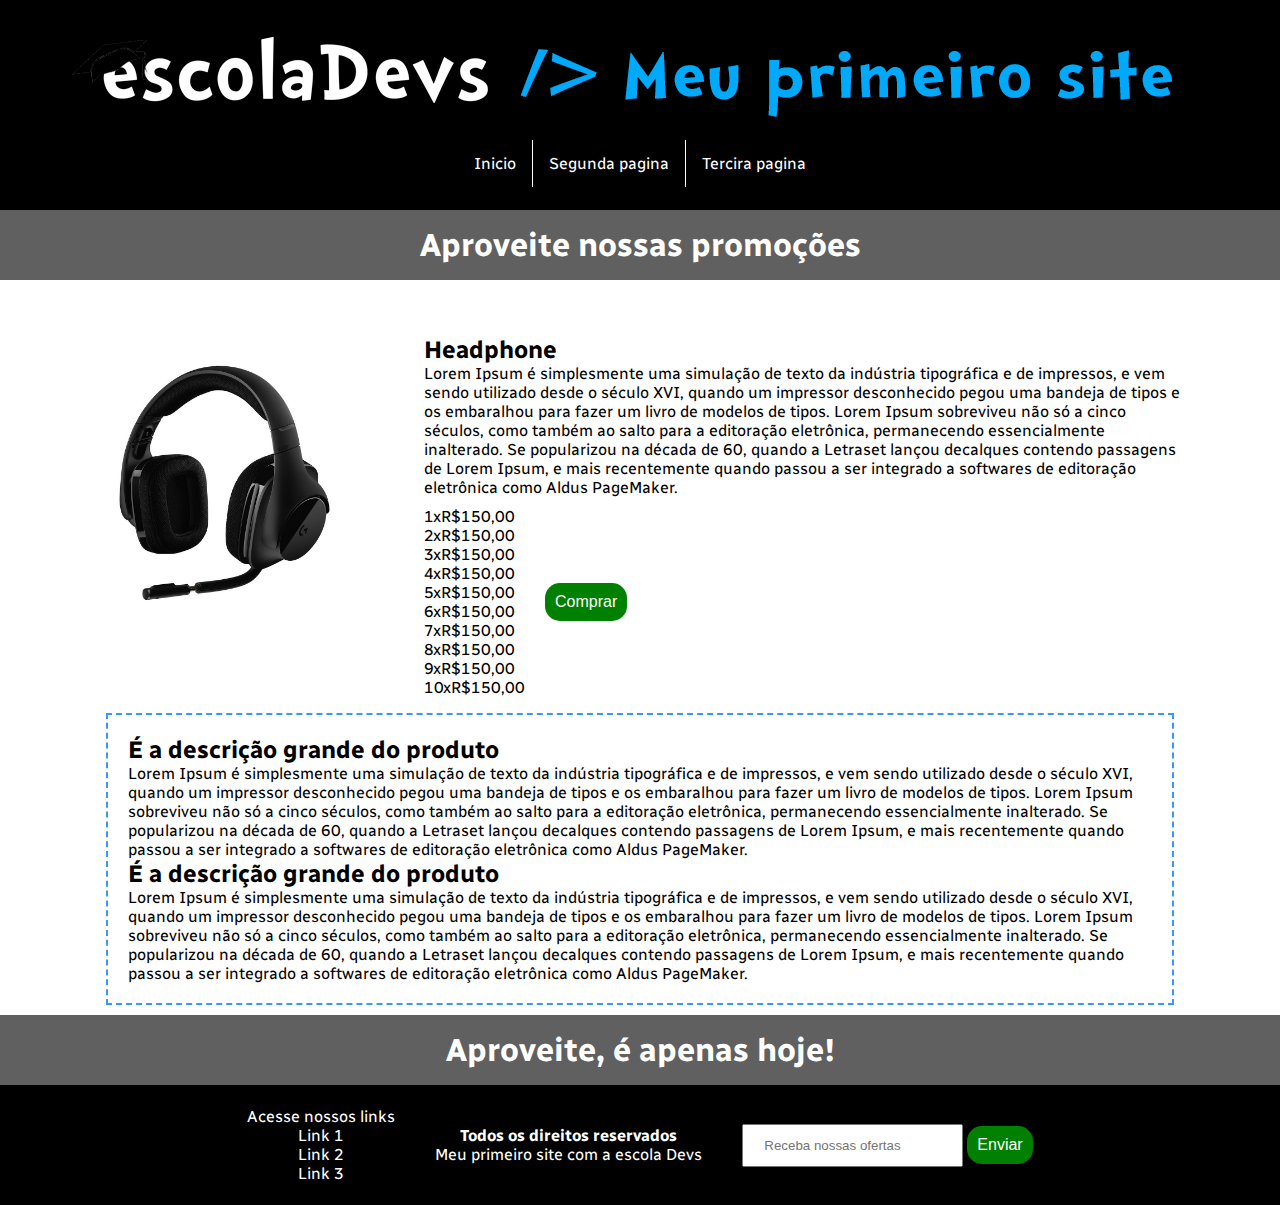
<file: Pagina de vendas/produto3.html>
<!DOCTYPE html>
<html lang="en">

<head>
    <meta charset="UTF-8">
    <meta http-equiv="X-UA-Compatible" content="IE=edge">
    <meta name="viewport" content="width=device-width, initial-scale=1.0">
    <link rel="stylesheet" href="./css/estilos.css" />
    <link rel="preconnect" href="https://fonts.googleapis.com">
    <link rel="preconnect" href="https://fonts.gstatic.com" crossorigin>
    <link href="https://fonts.googleapis.com/css2?family=Radio+Canada:wght@300&display=swap" rel="stylesheet">
    <title>Ecomerce</title>
</head>

<body>

    <div class="conteudo">
        <div class="banner">
            <img src="./img/banner.png" alt="banner" />
        </div>
        <div class="menu">
            <ul class="ul-menu">
                <li class="lista-menu"><a href="index.html">Inicio</a></li>
                <li class="lista-menu"><a href="index.html">Segunda pagina</a></li>
                <li class="lista-menu lista-menu-terceiro"><a href="index.html">Tercira pagina</a></li>
            </ul>
        </div>
        <div class="texto-promocao">
            <h1>Aproveite nossas promoções</h1>
        </div>


        <div class="produto-detalhes">
            <div class="box1">
                <div class="imagem">
                    <img src="./img/produto3.jpg" alt="produto3" />

                </div>

            </div>

            <div class="box2">
                <div class="titulo">
                    <h2 class="texto-descricao-produto">Headphone</h2>
                    <p class="texto-descricao-produto">
                        Lorem Ipsum é simplesmente uma simulação de texto da indústria tipográfica e de impressos, e vem
                        sendo utilizado desde o século XVI, quando um impressor desconhecido pegou uma bandeja de tipos
                        e os embaralhou para fazer um livro de modelos de tipos. Lorem Ipsum sobreviveu não só a cinco
                        séculos, como também ao salto para a editoração eletrônica, permanecendo essencialmente
                        inalterado. Se popularizou na década de 60, quando a Letraset lançou decalques contendo
                        passagens de Lorem Ipsum, e mais recentemente quando passou a ser integrado a softwares de
                        editoração eletrônica como Aldus PageMaker.
                    </p>

                </div>
                <div class="pagamento">
                    <div class="parcelas">
                        <p class="texto-descricao-produto">1xR$150,00</p>
                        <p class="texto-descricao-produto">2xR$150,00</p>
                        <p class="texto-descricao-produto">3xR$150,00</p>
                        <p class="texto-descricao-produto">4xR$150,00</p>
                        <p class="texto-descricao-produto">5xR$150,00</p>
                        <p class="texto-descricao-produto">6xR$150,00</p>
                        <p class="texto-descricao-produto">7xR$150,00</p>
                        <p class="texto-descricao-produto">8xR$150,00</p>
                        <p class="texto-descricao-produto">9xR$150,00</p>
                        <p class="texto-descricao-produto">10xR$150,00</p>

                    </div>
                    <div class="btncomprar">
                        <button type="button">Comprar</button>


                    </div>

                </div>

            </div>
        </div>
        <div class="produto-descricao-grande">
            <h2 class="texto-descricao-produto">É a descrição grande do produto</h2>
            <p class="texto-descricao-produto">

                Lorem Ipsum é simplesmente uma simulação de texto da indústria tipográfica e de impressos, e vem
                sendo utilizado desde o século XVI, quando um impressor desconhecido pegou uma bandeja de tipos
                e os embaralhou para fazer um livro de modelos de tipos. Lorem Ipsum sobreviveu não só a cinco
                séculos, como também ao salto para a editoração eletrônica, permanecendo essencialmente
                inalterado. Se popularizou na década de 60, quando a Letraset lançou decalques contendo
                passagens de Lorem Ipsum, e mais recentemente quando passou a ser integrado a softwares de
                editoração eletrônica como Aldus PageMaker.
            </p>
            <h2 class="texto-descricao-produto">É a descrição grande do produto</h2>
            <p class="texto-descricao-produto">

                Lorem Ipsum é simplesmente uma simulação de texto da indústria tipográfica e de impressos, e vem
                sendo utilizado desde o século XVI, quando um impressor desconhecido pegou uma bandeja de tipos
                e os embaralhou para fazer um livro de modelos de tipos. Lorem Ipsum sobreviveu não só a cinco
                séculos, como também ao salto para a editoração eletrônica, permanecendo essencialmente
                inalterado. Se popularizou na década de 60, quando a Letraset lançou decalques contendo
                passagens de Lorem Ipsum, e mais recentemente quando passou a ser integrado a softwares de
                editoração eletrônica como Aldus PageMaker.
            </p>
        </div>


        <div class="texto-promocao texto-promocao2">
            <h1>Aproveite, é apenas hoje!</h1>

        </div>





    </div>
    <div class="rodape">
        <div class="coluna1">
            <p>Acesse nossos links</p>
            <ul>
                <li><a href="#">Link 1</a></li>
                <li><a href="#">Link 2</a></li>
                <li><a href="#">Link 3</a></li>


            </ul>
        </div>
        <div class="coluna2">
            <h4>Todos os direitos reservados</h4>
            <p>Meu primeiro site com a escola Devs</p>
        </div>
        <div class="coluna3">
            <input type="text" placeholder="Receba nossas ofertas" />
            <button type="button" name="Enviar">Enviar</button>

        </div>

    </div>

</body>

</html>
</file>
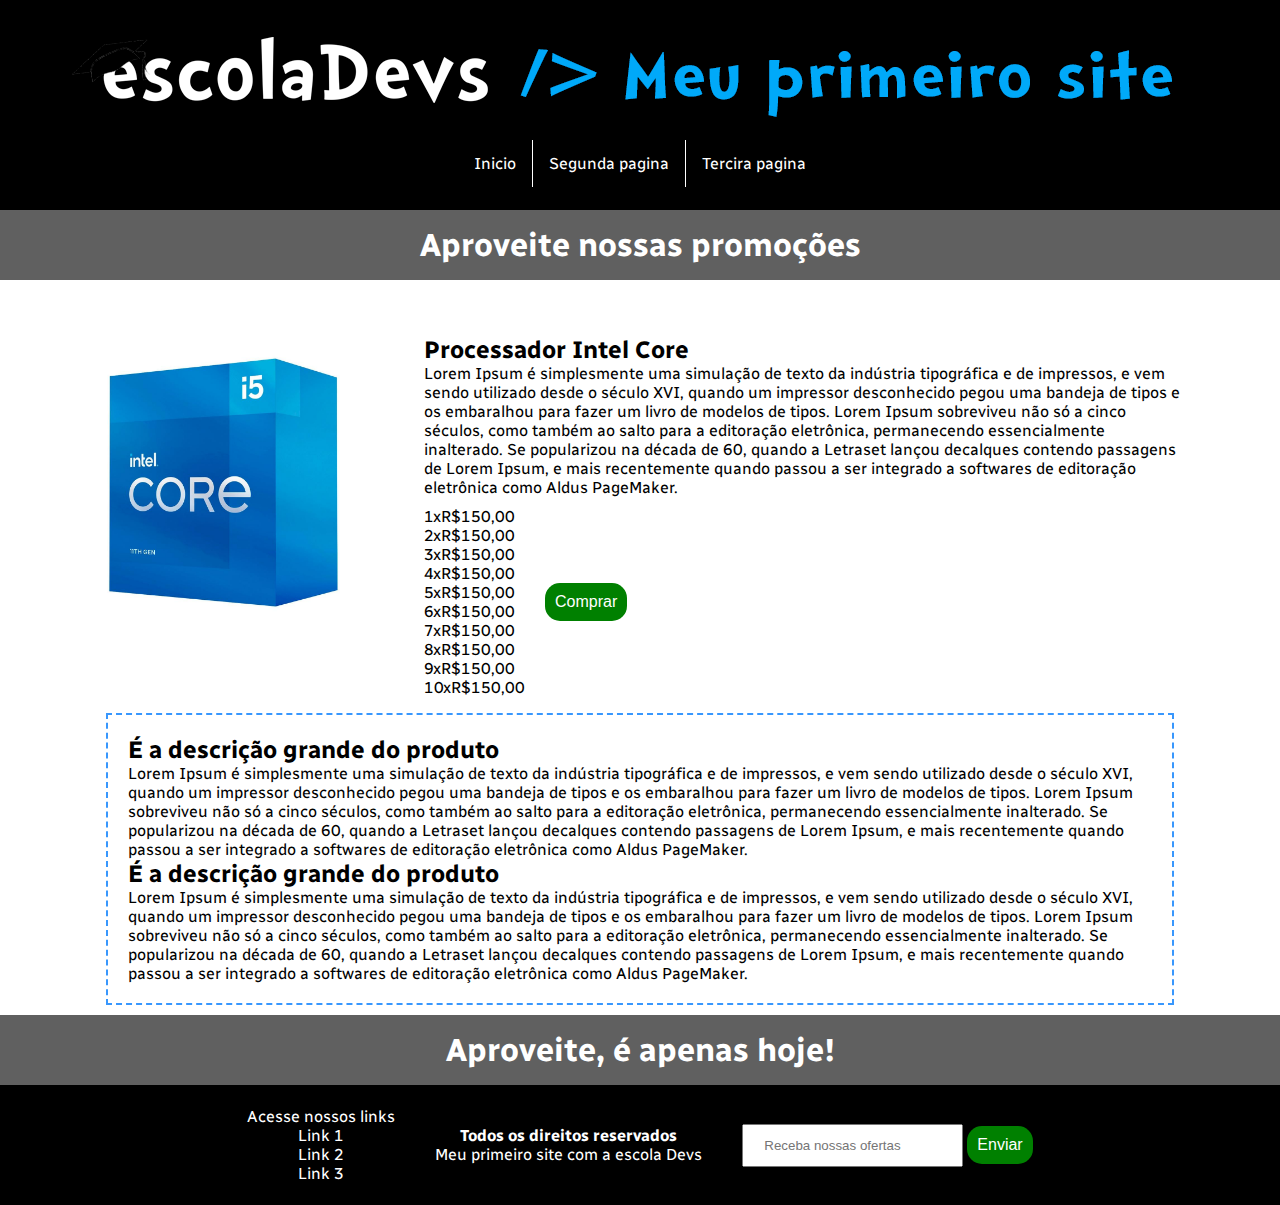
<file: Pagina de vendas/produto4.html>
<!DOCTYPE html>
<html lang="en">

<head>
    <meta charset="UTF-8">
    <meta http-equiv="X-UA-Compatible" content="IE=edge">
    <meta name="viewport" content="width=device-width, initial-scale=1.0">
    <link rel="stylesheet" href="./css/estilos.css" />
    <link rel="preconnect" href="https://fonts.googleapis.com">
    <link rel="preconnect" href="https://fonts.gstatic.com" crossorigin>
    <link href="https://fonts.googleapis.com/css2?family=Radio+Canada:wght@300&display=swap" rel="stylesheet">
    <title>Ecomerce</title>
</head>

<body>

    <div class="conteudo">
        <div class="banner">
            <img src="./img/banner.png" alt="banner" />
        </div>
        <div class="menu">
            <ul class="ul-menu">
                <li class="lista-menu"><a href="index.html">Inicio</a></li>
                <li class="lista-menu"><a href="index.html">Segunda pagina</a></li>
                <li class="lista-menu lista-menu-terceiro"><a href="index.html">Tercira pagina</a></li>
            </ul>
        </div>
        <div class="texto-promocao">
            <h1>Aproveite nossas promoções</h1>
        </div>


        <div class="produto-detalhes">
            <div class="box1">
                <div class="imagem">
                    <img src="./img/produto4.jpg" alt="produto4" />

                </div>

            </div>

            <div class="box2">
                <div class="titulo">
                    <h2 class="texto-descricao-produto">Processador Intel Core</h2>
                    <p class="texto-descricao-produto">
                        Lorem Ipsum é simplesmente uma simulação de texto da indústria tipográfica e de impressos, e vem
                        sendo utilizado desde o século XVI, quando um impressor desconhecido pegou uma bandeja de tipos
                        e os embaralhou para fazer um livro de modelos de tipos. Lorem Ipsum sobreviveu não só a cinco
                        séculos, como também ao salto para a editoração eletrônica, permanecendo essencialmente
                        inalterado. Se popularizou na década de 60, quando a Letraset lançou decalques contendo
                        passagens de Lorem Ipsum, e mais recentemente quando passou a ser integrado a softwares de
                        editoração eletrônica como Aldus PageMaker.
                    </p>

                </div>
                <div class="pagamento">
                    <div class="parcelas">
                        <p class="texto-descricao-produto">1xR$150,00</p>
                        <p class="texto-descricao-produto">2xR$150,00</p>
                        <p class="texto-descricao-produto">3xR$150,00</p>
                        <p class="texto-descricao-produto">4xR$150,00</p>
                        <p class="texto-descricao-produto">5xR$150,00</p>
                        <p class="texto-descricao-produto">6xR$150,00</p>
                        <p class="texto-descricao-produto">7xR$150,00</p>
                        <p class="texto-descricao-produto">8xR$150,00</p>
                        <p class="texto-descricao-produto">9xR$150,00</p>
                        <p class="texto-descricao-produto">10xR$150,00</p>

                    </div>
                    <div class="btncomprar">
                        <button type="button">Comprar</button>


                    </div>

                </div>

            </div>
        </div>
        <div class="produto-descricao-grande">
            <h2 class="texto-descricao-produto">É a descrição grande do produto</h2>
            <p class="texto-descricao-produto">

                Lorem Ipsum é simplesmente uma simulação de texto da indústria tipográfica e de impressos, e vem
                sendo utilizado desde o século XVI, quando um impressor desconhecido pegou uma bandeja de tipos
                e os embaralhou para fazer um livro de modelos de tipos. Lorem Ipsum sobreviveu não só a cinco
                séculos, como também ao salto para a editoração eletrônica, permanecendo essencialmente
                inalterado. Se popularizou na década de 60, quando a Letraset lançou decalques contendo
                passagens de Lorem Ipsum, e mais recentemente quando passou a ser integrado a softwares de
                editoração eletrônica como Aldus PageMaker.
            </p>
            <h2 class="texto-descricao-produto">É a descrição grande do produto</h2>
            <p class="texto-descricao-produto">

                Lorem Ipsum é simplesmente uma simulação de texto da indústria tipográfica e de impressos, e vem
                sendo utilizado desde o século XVI, quando um impressor desconhecido pegou uma bandeja de tipos
                e os embaralhou para fazer um livro de modelos de tipos. Lorem Ipsum sobreviveu não só a cinco
                séculos, como também ao salto para a editoração eletrônica, permanecendo essencialmente
                inalterado. Se popularizou na década de 60, quando a Letraset lançou decalques contendo
                passagens de Lorem Ipsum, e mais recentemente quando passou a ser integrado a softwares de
                editoração eletrônica como Aldus PageMaker.
            </p>
        </div>


        <div class="texto-promocao texto-promocao2">
            <h1>Aproveite, é apenas hoje!</h1>

        </div>





    </div>
    <div class="rodape">
        <div class="coluna1">
            <p>Acesse nossos links</p>
            <ul>
                <li><a href="#">Link 1</a></li>
                <li><a href="#">Link 2</a></li>
                <li><a href="#">Link 3</a></li>


            </ul>
        </div>
        <div class="coluna2">
            <h4>Todos os direitos reservados</h4>
            <p>Meu primeiro site com a escola Devs</p>
        </div>
        <div class="coluna3">
            <input type="text" placeholder="Receba nossas ofertas" />
            <button type="button" name="Enviar">Enviar</button>

        </div>

    </div>

</body>

</html>
</file>
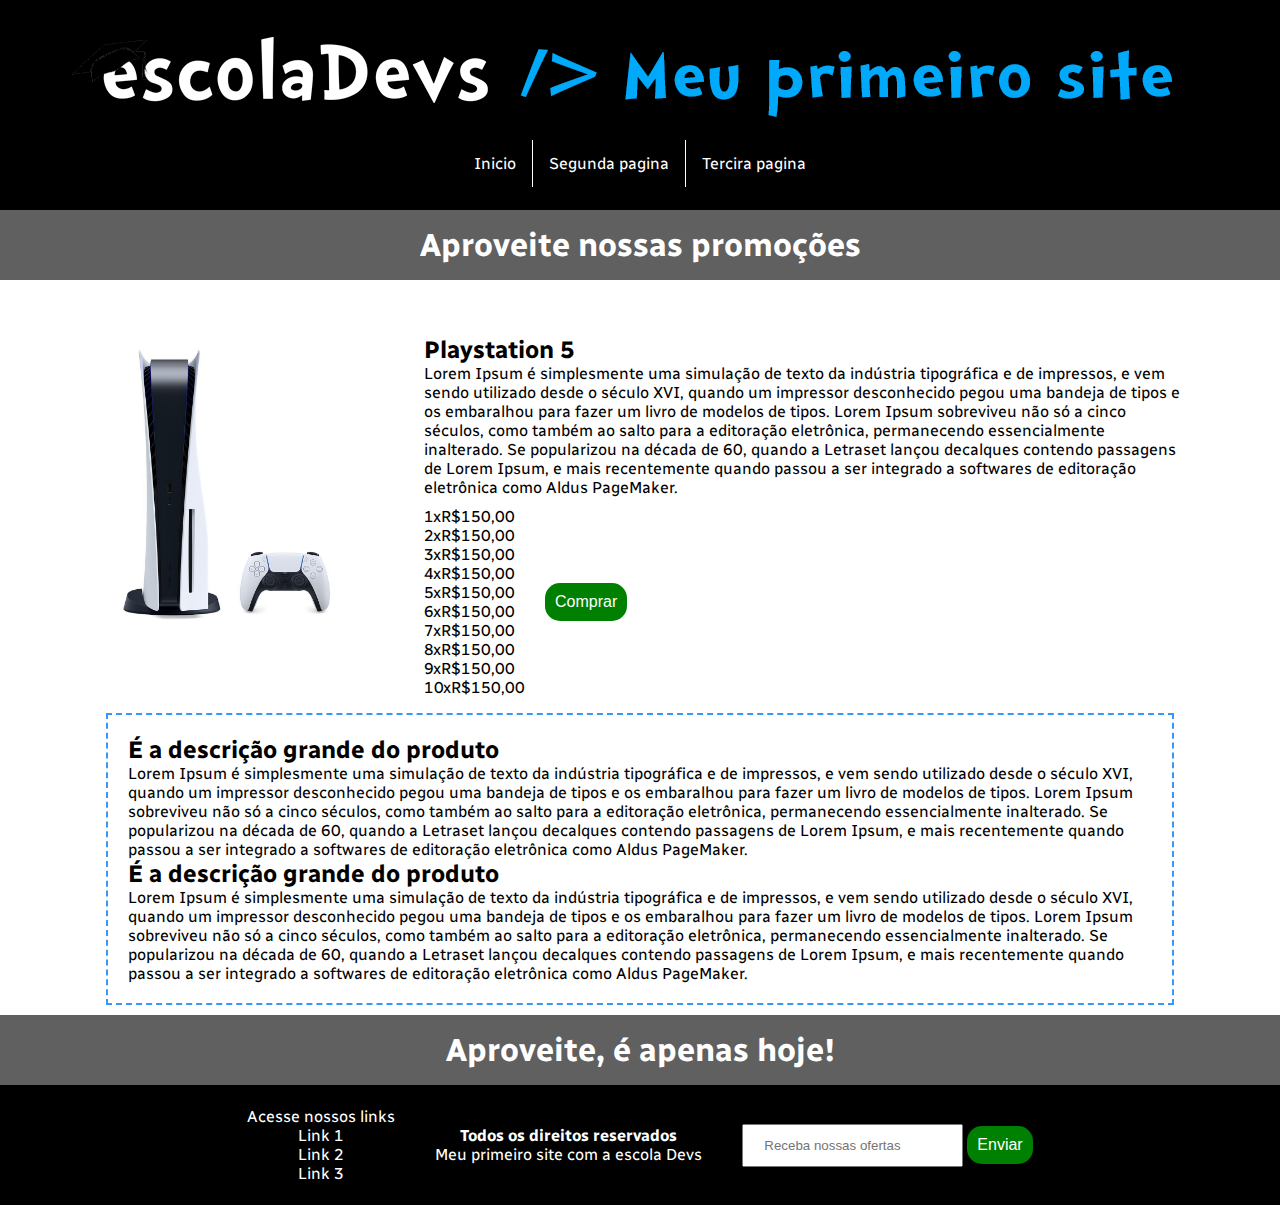
<file: Pagina de vendas/produto5.html>
<!DOCTYPE html>
<html lang="en">

<head>
    <meta charset="UTF-8">
    <meta http-equiv="X-UA-Compatible" content="IE=edge">
    <meta name="viewport" content="width=device-width, initial-scale=1.0">
    <link rel="stylesheet" href="./css/estilos.css" />
    <link rel="preconnect" href="https://fonts.googleapis.com">
    <link rel="preconnect" href="https://fonts.gstatic.com" crossorigin>
    <link href="https://fonts.googleapis.com/css2?family=Radio+Canada:wght@300&display=swap" rel="stylesheet">
    <title>Ecomerce</title>
</head>

<body>

    <div class="conteudo">
        <div class="banner">
            <img src="./img/banner.png" alt="banner" />
        </div>
        <div class="menu">
            <ul class="ul-menu">
                <li class="lista-menu"><a href="index.html">Inicio</a></li>
                <li class="lista-menu"><a href="index.html">Segunda pagina</a></li>
                <li class="lista-menu lista-menu-terceiro"><a href="index.html">Tercira pagina</a></li>
            </ul>
        </div>
        <div class="texto-promocao">
            <h1>Aproveite nossas promoções</h1>
        </div>


        <div class="produto-detalhes">
            <div class="box1">
                <div class="imagem">
                    <img src="./img/produto5.jpg" alt="produto5" />

                </div>

            </div>

            <div class="box2">
                <div class="titulo">
                    <h2 class="texto-descricao-produto">Playstation 5</h2>
                    <p class="texto-descricao-produto">
                        Lorem Ipsum é simplesmente uma simulação de texto da indústria tipográfica e de impressos, e vem
                        sendo utilizado desde o século XVI, quando um impressor desconhecido pegou uma bandeja de tipos
                        e os embaralhou para fazer um livro de modelos de tipos. Lorem Ipsum sobreviveu não só a cinco
                        séculos, como também ao salto para a editoração eletrônica, permanecendo essencialmente
                        inalterado. Se popularizou na década de 60, quando a Letraset lançou decalques contendo
                        passagens de Lorem Ipsum, e mais recentemente quando passou a ser integrado a softwares de
                        editoração eletrônica como Aldus PageMaker.
                    </p>

                </div>
                <div class="pagamento">
                    <div class="parcelas">
                        <p class="texto-descricao-produto">1xR$150,00</p>
                        <p class="texto-descricao-produto">2xR$150,00</p>
                        <p class="texto-descricao-produto">3xR$150,00</p>
                        <p class="texto-descricao-produto">4xR$150,00</p>
                        <p class="texto-descricao-produto">5xR$150,00</p>
                        <p class="texto-descricao-produto">6xR$150,00</p>
                        <p class="texto-descricao-produto">7xR$150,00</p>
                        <p class="texto-descricao-produto">8xR$150,00</p>
                        <p class="texto-descricao-produto">9xR$150,00</p>
                        <p class="texto-descricao-produto">10xR$150,00</p>

                    </div>
                    <div class="btncomprar">
                        <button type="button">Comprar</button>


                    </div>

                </div>

            </div>
        </div>
        <div class="produto-descricao-grande">
            <h2 class="texto-descricao-produto">É a descrição grande do produto</h2>
            <p class="texto-descricao-produto">

                Lorem Ipsum é simplesmente uma simulação de texto da indústria tipográfica e de impressos, e vem
                sendo utilizado desde o século XVI, quando um impressor desconhecido pegou uma bandeja de tipos
                e os embaralhou para fazer um livro de modelos de tipos. Lorem Ipsum sobreviveu não só a cinco
                séculos, como também ao salto para a editoração eletrônica, permanecendo essencialmente
                inalterado. Se popularizou na década de 60, quando a Letraset lançou decalques contendo
                passagens de Lorem Ipsum, e mais recentemente quando passou a ser integrado a softwares de
                editoração eletrônica como Aldus PageMaker.
            </p>
            <h2 class="texto-descricao-produto">É a descrição grande do produto</h2>
            <p class="texto-descricao-produto">

                Lorem Ipsum é simplesmente uma simulação de texto da indústria tipográfica e de impressos, e vem
                sendo utilizado desde o século XVI, quando um impressor desconhecido pegou uma bandeja de tipos
                e os embaralhou para fazer um livro de modelos de tipos. Lorem Ipsum sobreviveu não só a cinco
                séculos, como também ao salto para a editoração eletrônica, permanecendo essencialmente
                inalterado. Se popularizou na década de 60, quando a Letraset lançou decalques contendo
                passagens de Lorem Ipsum, e mais recentemente quando passou a ser integrado a softwares de
                editoração eletrônica como Aldus PageMaker.
            </p>
        </div>


        <div class="texto-promocao texto-promocao2">
            <h1>Aproveite, é apenas hoje!</h1>

        </div>





    </div>
    <div class="rodape">
        <div class="coluna1">
            <p>Acesse nossos links</p>
            <ul>
                <li><a href="#">Link 1</a></li>
                <li><a href="#">Link 2</a></li>
                <li><a href="#">Link 3</a></li>


            </ul>
        </div>
        <div class="coluna2">
            <h4>Todos os direitos reservados</h4>
            <p>Meu primeiro site com a escola Devs</p>
        </div>
        <div class="coluna3">
            <input type="text" placeholder="Receba nossas ofertas" />
            <button type="button" name="Enviar">Enviar</button>

        </div>

    </div>

</body>

</html>
</file>
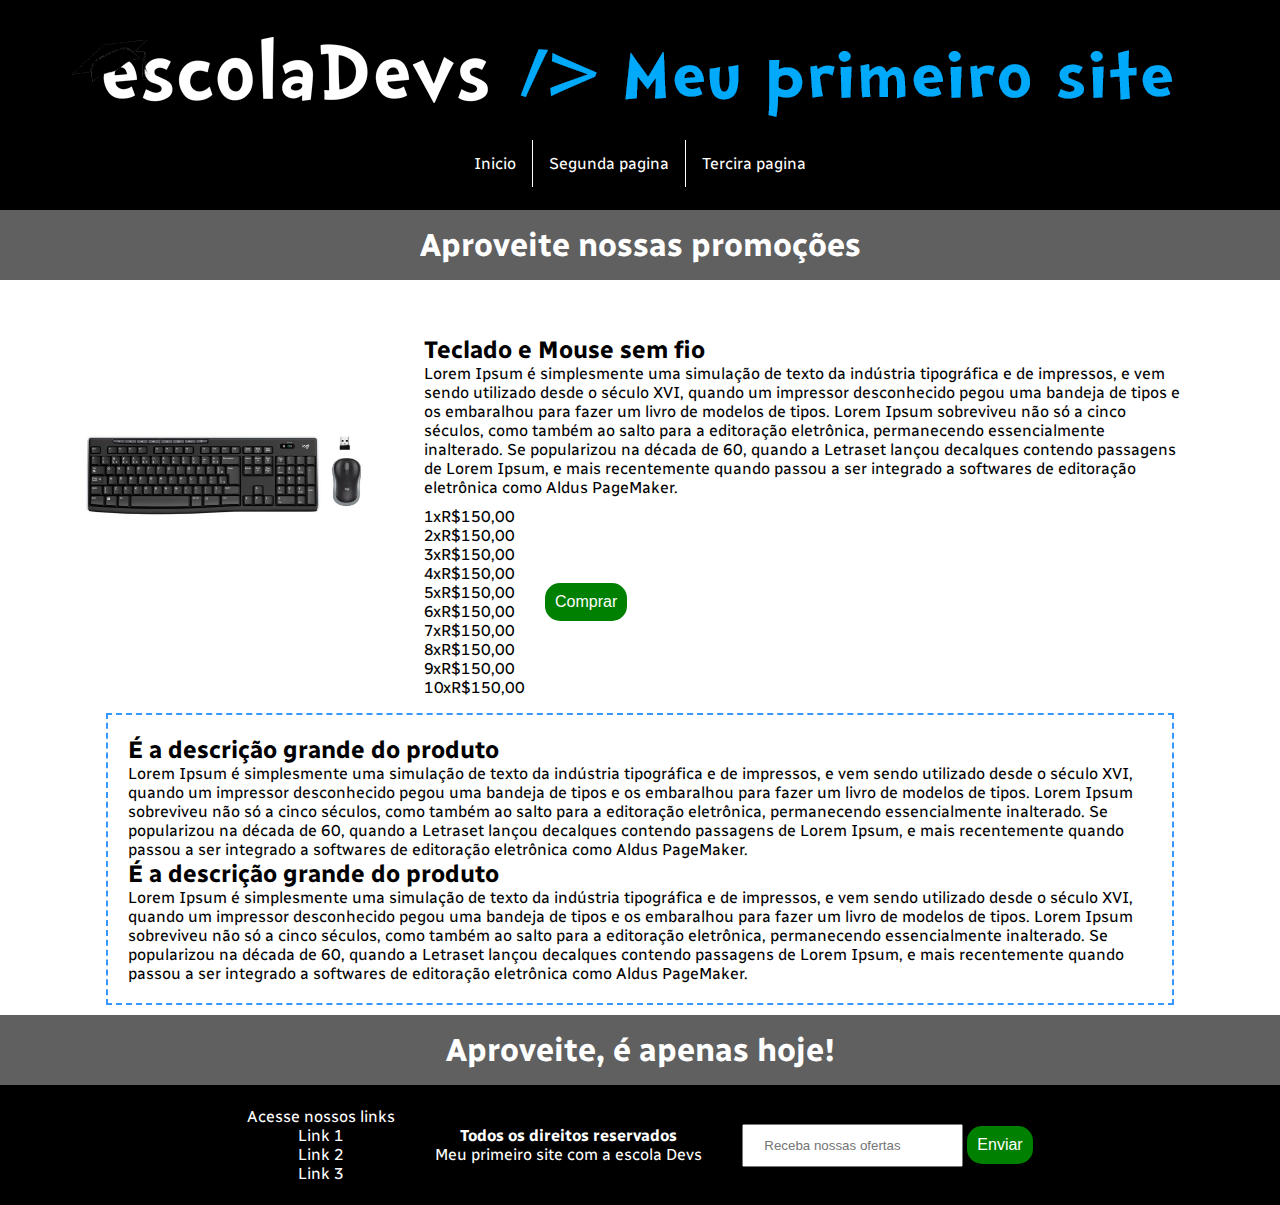
<file: Pagina de vendas/produto6.html>
<!DOCTYPE html>
<html lang="en">

<head>
    <meta charset="UTF-8">
    <meta http-equiv="X-UA-Compatible" content="IE=edge">
    <meta name="viewport" content="width=device-width, initial-scale=1.0">
    <link rel="stylesheet" href="./css/estilos.css" />
    <link rel="preconnect" href="https://fonts.googleapis.com">
    <link rel="preconnect" href="https://fonts.gstatic.com" crossorigin>
    <link href="https://fonts.googleapis.com/css2?family=Radio+Canada:wght@300&display=swap" rel="stylesheet">
    <title>Ecomerce</title>
</head>

<body>

    <div class="conteudo">
        <div class="banner">
            <img src="./img/banner.png" alt="banner" />
        </div>
        <div class="menu">
            <ul class="ul-menu">
                <li class="lista-menu"><a href="index.html">Inicio</a></li>
                <li class="lista-menu"><a href="index.html">Segunda pagina</a></li>
                <li class="lista-menu lista-menu-terceiro"><a href="index.html">Tercira pagina</a></li>
            </ul>
        </div>
        <div class="texto-promocao">
            <h1>Aproveite nossas promoções</h1>
        </div>


        <div class="produto-detalhes">
            <div class="box1">
                <div class="imagem">
                    <img src="./img/produto6.jpg" alt="produto6" />

                </div>

            </div>

            <div class="box2">
                <div class="titulo">
                    <h2 class="texto-descricao-produto">Teclado e Mouse sem fio</h2>
                    <p class="texto-descricao-produto">
                        Lorem Ipsum é simplesmente uma simulação de texto da indústria tipográfica e de impressos, e vem
                        sendo utilizado desde o século XVI, quando um impressor desconhecido pegou uma bandeja de tipos
                        e os embaralhou para fazer um livro de modelos de tipos. Lorem Ipsum sobreviveu não só a cinco
                        séculos, como também ao salto para a editoração eletrônica, permanecendo essencialmente
                        inalterado. Se popularizou na década de 60, quando a Letraset lançou decalques contendo
                        passagens de Lorem Ipsum, e mais recentemente quando passou a ser integrado a softwares de
                        editoração eletrônica como Aldus PageMaker.
                    </p>

                </div>
                <div class="pagamento">
                    <div class="parcelas">
                        <p class="texto-descricao-produto">1xR$150,00</p>
                        <p class="texto-descricao-produto">2xR$150,00</p>
                        <p class="texto-descricao-produto">3xR$150,00</p>
                        <p class="texto-descricao-produto">4xR$150,00</p>
                        <p class="texto-descricao-produto">5xR$150,00</p>
                        <p class="texto-descricao-produto">6xR$150,00</p>
                        <p class="texto-descricao-produto">7xR$150,00</p>
                        <p class="texto-descricao-produto">8xR$150,00</p>
                        <p class="texto-descricao-produto">9xR$150,00</p>
                        <p class="texto-descricao-produto">10xR$150,00</p>

                    </div>
                    <div class="btncomprar">
                        <button type="button">Comprar</button>


                    </div>

                </div>

            </div>
        </div>
        <div class="produto-descricao-grande">
            <h2 class="texto-descricao-produto">É a descrição grande do produto</h2>
            <p class="texto-descricao-produto">

                Lorem Ipsum é simplesmente uma simulação de texto da indústria tipográfica e de impressos, e vem
                sendo utilizado desde o século XVI, quando um impressor desconhecido pegou uma bandeja de tipos
                e os embaralhou para fazer um livro de modelos de tipos. Lorem Ipsum sobreviveu não só a cinco
                séculos, como também ao salto para a editoração eletrônica, permanecendo essencialmente
                inalterado. Se popularizou na década de 60, quando a Letraset lançou decalques contendo
                passagens de Lorem Ipsum, e mais recentemente quando passou a ser integrado a softwares de
                editoração eletrônica como Aldus PageMaker.
            </p>
            <h2 class="texto-descricao-produto">É a descrição grande do produto</h2>
            <p class="texto-descricao-produto">

                Lorem Ipsum é simplesmente uma simulação de texto da indústria tipográfica e de impressos, e vem
                sendo utilizado desde o século XVI, quando um impressor desconhecido pegou uma bandeja de tipos
                e os embaralhou para fazer um livro de modelos de tipos. Lorem Ipsum sobreviveu não só a cinco
                séculos, como também ao salto para a editoração eletrônica, permanecendo essencialmente
                inalterado. Se popularizou na década de 60, quando a Letraset lançou decalques contendo
                passagens de Lorem Ipsum, e mais recentemente quando passou a ser integrado a softwares de
                editoração eletrônica como Aldus PageMaker.
            </p>
        </div>


        <div class="texto-promocao texto-promocao2">
            <h1>Aproveite, é apenas hoje!</h1>

        </div>





    </div>
    <div class="rodape">
        <div class="coluna1">
            <p>Acesse nossos links</p>
            <ul>
                <li><a href="#">Link 1</a></li>
                <li><a href="#">Link 2</a></li>
                <li><a href="#">Link 3</a></li>


            </ul>
        </div>
        <div class="coluna2">
            <h4>Todos os direitos reservados</h4>
            <p>Meu primeiro site com a escola Devs</p>
        </div>
        <div class="coluna3">
            <input type="text" placeholder="Receba nossas ofertas" />
            <button type="button" name="Enviar">Enviar</button>

        </div>

    </div>

</body>

</html>
</file>
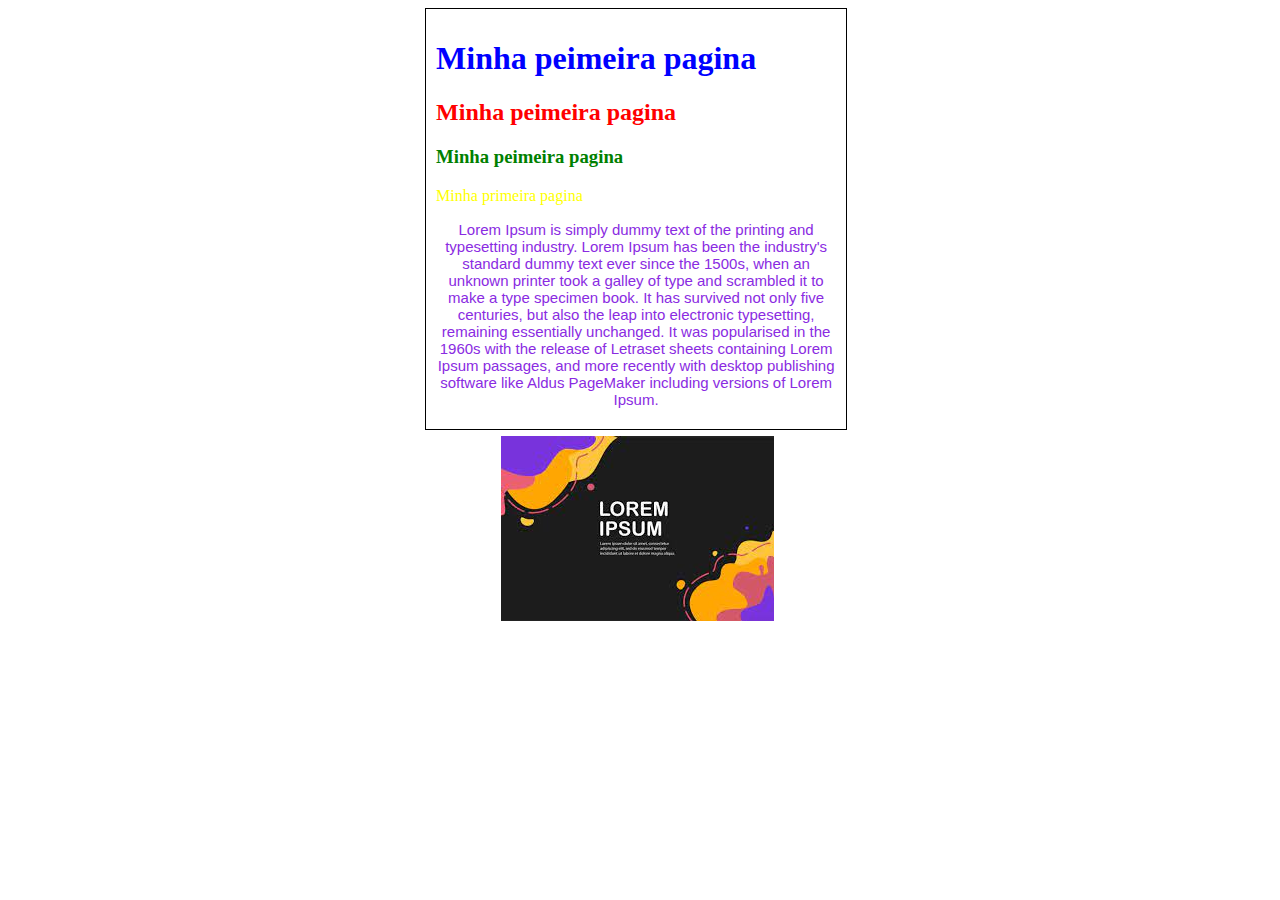
<file: primeira pagina html-css/primeira-pagina.html>
<!DOCTYPE html>
<html lang="en">

<head>
    <meta charset="UTF-8">
    <meta http-equiv="X-UA-Compatible" content="IE=edge">
    <meta name="viewport" content="width=device-width, initial-scale=1.0">
    <title>Escola devs</title>
    <link rel="stylesheet" href="./css/estilos.css" />
</head>

<body>
    <div class="conteudo">

        <h1>Minha peimeira pagina</h1>
        <h2>Minha peimeira pagina</h2>
        <h3>Minha peimeira pagina</h3>
        <p class="minha-primeira">
            Minha primeira pagina
        </p>
        <p class="texto1">


            Lorem Ipsum is simply dummy text of the printing and typesetting industry. Lorem Ipsum has been the
            industry's
            standard dummy text ever since the 1500s, when an unknown printer took a galley of type and scrambled it to
            make
            a
            type specimen book. It has survived not only five centuries, but also the leap into electronic typesetting,
            remaining essentially unchanged. It was popularised in the 1960s with the release of Letraset sheets
            containing
            Lorem Ipsum passages, and more recently with desktop publishing software like Aldus PageMaker including
            versions
            of
            Lorem Ipsum.
        </p>
        <div class="img1">
            <img src="./img/lorem1.jpeg">
        </div>
    </div>



</body>

</html>
</file>
<file: Pagina de vendas/css/estilos.css>
/*Css pagina index*/

body {
    font-family: 'Radio Canada', sans-serif;
}
input[type=text]{
    padding: 12px 20px;
    margin: 8px 0;
    box-sizing: border-box;
}

* {

    padding: 0;
    margin: 0;
}
button{
    background-color: green;
    border: none;
    color: white;
    padding: 10px;
    font-size: 16px;
    border-radius: 15px;
}
button:hover{

    cursor: pointer;
    background-color: rgb(56,151,253);

}

.conteudo {

    margin: 0 auto;
}

.banner {

    height: 140px;
    background-color: black;
    text-align: center;

}

.menu {

    width: 100%;
    height: 70px;
    background-color: #000;
    text-align: center;


}

.ul-menu {

    list-style-type: none;
    display: flex;
    justify-content: center;

}

.lista-menu {

    float: left;
    border-right: 1px solid #ffff;

}

.lista-menu-terceiro {

    border-right: none;

}

.lista-menu a {

    display: block;

    color: #ffff;
    text-align: center;
    padding: 14px 16px;
    text-decoration: none;



}

.lista-menu:hover {

    background-color: rgb(56, 151, 253);
}

.texto-promocao {
    background-color: rgb(96, 96, 96);
    padding: 16px;
    text-align: center;
}

.texto-promocao h1 {

    color: #fff;
    background: none;
   animation: textoanimado 1.5s linear infinite;
}
.conteudo-produtos{
margin-top: 10px;
display: flex;
padding-left: 100px;
padding-right: 100px;

}
.produto{

    width: 35%;
    padding: 20px;
}
.produto:hover{

    box-shadow: 10px 0px 10px 5px lightblue;
    border-radius: 20px;
}
.produto-nome{
   text-align: center;
   padding: 5px; 
}
.produto-imagens{
    width: 100%;
    text-align: center;

}
.produto-imagens img{
    width: 40%;
    
}
.produto-descricao{
    padding: 10px;
    text-align: justify;

}
.produto-descricao p{
    font-size: 16px;
    margin: 0px;
    color: black;
}
.produto-preco{
    text-align: center;
    background: rgb(56,151,253);
    border-radius: 20px;
    padding: 10px;
}
.produto-preco p{
    color: white;
    font-size: 18px;
    font-weight: 900;

}
.produto-comprar{
    text-align: center;
    padding: 20px;
}
.texto-promocao2{

    margin-top: 10px ;
}
.rodape{
    height: 120px;
    background-color: #000;
    text-align: center;
    display: flex;
    justify-content: center;
    align-items: center;

}
.rodape .coluna1, .coluna2, .coluna3{

    padding-right: 20px;
    padding-left: 20px;

}.rodape-links{
    display: list-item;

}
.rodape p,a,h4{
    color: white;

}
.rodape a{
    text-decoration: none;
}
.rodape:hover{

    text-decoration: underline;
    cursor: pointer;

}

/*---------------------------------------------------------------------------------------*/

/*css pagina descricao produto*/
.produto-detalhes{
display: flex;
padding-left: 100px;
padding-right: 100px;
margin-top: 55px;



}
.produto-detalhes .box1{
width: 30%;
height: 300px;
display: flex;
justify-content: center;
align-items: center;

}
.produto-detalhes .box1 img{
    width: 86%;
    margin: -15px;

    
}
.produto-detalhes .box2{
    width: 70%;
    height: 300px;
}
.texto-descricao-produto{

    color: #000;
}
.produto-detalhes .box2 .pagamento{

    display: flex;
    align-items: center;
    margin-top: 10px;
}
.btncomprar{
    padding-left: 20px;
}
.produto-descricao-grande{

    border: 2px dashed rgb(56,151,253);
    width: 80%;
    margin: 0 auto;
    padding:20px ;
    margin-top: 78px;


}




















/*---------------------------------------------------------------------------------------*/
/*Animações pagina index*/

@keyframes textoanimado{
    0% {
        opacity: 0;
    }

    50% {
        opacity: 0.7;
    }

    100% {
        opacity: 0;

    }

}
</file>
<file: Site do Zero/css/index.css>
body {
    width: 100%;
    height: 100%;
    margin: 0 auto;


}

ul {
    padding: 0px !important;


}

.menu-principal {
    width: 100%;
    background-color: rgb(37, 35, 35);
    height: 60px;


}

main,
.content {
    margin: 0 auto;
    width: 980px;
    position: relative;
}

.logo {
    float: left;
    padding: 16px;
    width: 70%;
}

.redes-sociais ul li {

    margin-left: 25px;
    display: inline-block;
    float: left;
    list-style: none;


}

.redes-sociais {

    width: 25%;
    float: right;

}

.header2 {
    background-color: #ffff;
    width: 980px;
    margin: 0 auto;
    padding: 16px;


}

.menu-urls {
    border-bottom: 3px solid #efefef;
    height: 80px;
}

.menu ul li {

    display: inline-block;
    color: #8b8b8b;
    margin-left: 15px;
    height: 50px;

}

.menu ul li:hover {

    border-bottom: 3px solid #00bac6;
}

.menu ul li a:hover {
    color: #00bac6;



}

.menu ul li a {

    color: #8b8b8b;
    text-decoration: none;
    font-size: 18px;
    text-transform: uppercase;

}

.menu {
    width: 70%;
    float: left;
}

.busca {
    text-align: center;
    width: 30%;
    float: right;



}

.busca input {
    background-image: url('../img/busca.png');
    background-repeat: no-repeat;
    background-position: 96%;
    height: 20px;
    margin-top: 10px;
    padding: 4px;
    width: 190px;
    border: 1px solid #d6d6d6;

}

.col-100 {
    width: 100%;
    float: left;
    position: relative;

}

button.slick-prev {
    font-size: 0px;
    height: 51px;
    width: 25px;
    z-index: 9;
    border: none;
    background-color: transparent;
    background-image: url(../img/seta\ esquerda.png);
    position: absolute;
    top: 34%;
    left: 14%;
}

button.slick-next {


    font-size: 0px;
    height: 51px;
    width: 25px;
    z-index: 9;
    border: none;
    background-color: transparent;
    background-image: url(../img/seta\ direita.png);
    position: absolute;
    top: 34%;
    right: 14%;


}

.slider-principal {
    overflow: hidden;
    width: 100%;
}

.slick_initialized {
    overflow: hidden;

}

.slick-dots li button {


    font-size: 0px;
    border: 5px solid white;
    width: 21px;
    height: 21px;
    background: transparent;
    border-radius: 50%;
    cursor: pointer;


}

.slick-dots li {
    padding-left: 10px;

    display: inline-block;
}

.slick-dots {

    margin: 0 auto;
    width: 50%;
    position: absolute;
    left: 45%;
    top: 92%;



}

li.slick-active button {

    background: #00bac6;

}

.texto-destaque p {
    font-size: 15px;
    color: #9a9a9a;
    text-align: center;

}

.texto-destaque {

    text-align: center;
}

.texto-destaque h1 {
    text-transform: uppercase;
    font-size: 30px;
    font-family: sans-serif;
    color: #818181;

}

.texto-destaque strong {
    color: #646464;
}
.col-3{

    width: 29%;
    position: relative;
    float: left;
    padding-left: 14px;
    padding-right: 14px;
}
.bloco-texto{

    margin-top: 3em; 
}
h3{
    font-weight: normal!important;
    font-family: sans-serif;
}
.bloco-imagem b, p {
    text-align: left;
}
.bloco-texto {
    margin-top: 3em;
}
.bloco-texto1 {
    margin-top: 3em;
    
}
.bloco-imagem img{
      
    margin: 0 auto;
    width: 100%;
    height: auto;
}
.bloco-imagem {
    height: 300px;
    border: 1px solid #c5c5c5;
    padding-top: 15px;
    padding-bottom: 15px;
    margin-left: 10px;
}
.bloco-imagens-texto {
    background-color: #eeeeee;
}
.bloco-imagens-texto:before {
    width: 100%;
    display: inline-block;
    content: '';
    height: 52px;
    background: #ffffff;
    background-image: url('../img/setinha.png');
    background-repeat: no-repeat;
    background-position: center;
}
.bloco-imagens-texto:after {
    width: 100%;
    display: inline-block;
    content: '';
    height: 70px;
    background: #eeeeee;
} 
.bloco-imagem p{
color: #9a9a9a;

}
.bloco-imagem strong{
    color: #646464;
}
.col-4{
    display: inline-block;
    float: left;
    width: 25%;
    text-align: center;
   
}
.col-4 img{
    cursor: pointer;
    margin: 0 auto;
    padding-top: 2em;
    vertical-align: middle;
    
}
.col-4 img:hover{
margin-top: 30px!important;
position: relative;

}
.bloco-logos{

    height: 170px;
}
.bloco-logos img{

    margin-top: 15px; ;
}
.footer h3{
    

    text-align: left;
}
.footer{
    background: #515153;
    color: #c1c1c1;
    
}
.clock{

    color: #858686;
   
}
.clock:before{
    content: '';
    width: 15px;
    height: 15px;
    display: inline-block;
    background-image: url('../img/relogio.png');
    float: left;
    background-repeat: no-repeat;
    padding-left: 5px;
    
    
}
.col-5{

    display: inline-block;
    float: left;
    width: 25%;
    text-align: center;

}
.footer p{

    width: 90%;
    text-align: left;
}
.footer-2{
    background-image: url(../img/barra-final.png);
    color: #c1c1c1;
    height: 70px;
   
}
.footer-2 p{

    margin-top: 30px;
}
.local:before, .email::before, .telefone::before{
    content: '';
    width: 23px;
    height: 23px;
    display: inline-block;
    float: left;
    background-repeat: no-repeat;
    padding-left: 5px;

}
.email::before{
    background-image: url('../img/email.png');
    
}
.local::before{
    background-image: url('../img/local.png');
}
.telefone::before{
    background-image: url('../img/telefone.png');
}
.logo-fim ul li{
    margin-left: 25px;
    display: inline-block;
    float: left;
    list-style: none;

    
}
.logo-fim{
    width: 38%;
    float: right;
    margin-top: -53px;

}.email{
    color: #858686;
}
.local{
    color: #858686;
}
.telefone{
    color: #858686;
}
.footer{
    font-family: sans-serif;
}
</file>
<file: Site do Zero/site-do-zeroyou/css/main.css>
body {
width: 100%;
height: 100%;
margin: 0 auto;
}
ul {
   padding: 0px!important; 
}
.menu-principal {
width: 100%;
background-color: #252323;
height: 60px;
}
main, .content {
margin: 0 auto;
width: 980px;
position: relative;
}
.logo {
 float: left;
 padding: 16px;
 width: 70%;
}
.redes-sociais ul li {
margin-left: 25px;
display: inline-block;
float: left;
list-style: none;
}
.redes-sociais {
width: 25%;
float: right;
}
.header-2 {
background-color: #ffffff;
width: 980px;
margin: 0 auto;
padding: 16px;
}
.menu-urls {
height: 80px;
border-bottom: 3px solid #efefef;
}
.menu ul li {
    display: inline-block;
    color: #8b8b8b;
    margin-left: 15px;
    height: 50px;
}

.menu ul li:hover {
    border-bottom: 3px solid #00bac6;
}

.menu ul li a:hover {
    color: #00bac6;
    
}

.menu ul li a {
    color: #8b8b8b;
    text-decoration: none;
    font-size: 18px;
    text-transform: uppercase;
}
.menu {
width: 70%;
float: left;
}
.busca {
    text-align: center;
    width: 30%;
    float: right;
}
.busca input {
    background-image: url(../img/icone-search.png);
    background-repeat: no-repeat;
    height: 36px;
    padding: 12px;
    width: 190px;
    margin-top: 10px;
    background-position: 96%;
    border: 1px solid #d6d6d6;
}
.col-100 {
    width: 100%;
    float: left;
    position: relative;
}
button.slick-prev {
    font-size: 0px;
    border: none;
    width: 25px;
    height: 51px;
    z-index: 9;
    background-color: transparent;
    position: absolute;
    background-image: url(../img/anterior.png);
    top: 35%;
    left: 14%;
}
button.slick-next {
    font-size: 0px;
    border: none;
    width: 25px;
    height: 51px;
    z-index: 9;
    background-color: transparent;
    position: absolute;
    background-image: url(../img/proximo.png);
    top: 35%;
    right: 14%;
}
.slick-list {
    width: 100%!important;
}
.slick-initialized {
    overflow: hidden;
}
.slick-dots li button {
    font-size: 0px;
    border: 5px solid #ffffff;
    width: 26px;
    height: 26px;
    background: transparent;
    border-radius: 50%;
    cursor: pointer;

}
.slick-dots {
    margin: 0 auto;
    width: 50%;
    position: absolute;
    left: 50%;
    top: 600px;
}

li.slick-active button {
    background: #00bac6;
}

.slick-dots li {
    padding-left: 10px;
    display: inline-block;
}

.texto-destaque {
    text-align: center;
}
.texto-destaque strong {
    color: #646464;
}
.texto-destaque h1 {
    text-transform: uppercase;
    font-size: 30px;
    color: #818181;
}
.texto-destaque p {
    font-size: 15px;
    color: #9a9a9a;
}

.col-3 {
    text-align: center;
    padding-left: 15px;
    padding-right: 15px; 
    width: 29%;
    float: left;
    position: relative;
}
.bloco-imagem img {
    margin: 0 auto;
    width: 100%;
    height: auto;
}
.bloco-imagem {
    height: 300px;
    border: 1px solid #c5c5c5;
    padding-top: 15px;
    padding-bottom: 15px;
    margin-left: 10px;
}
.bloco-imagem b, p {
    text-align: left;
}
.bloco-texto {
    margin-top: 3em;
}

h3 {
    font-weight: normal!important;
}

.bloco-imagens-texto {
    background-color: #eeeeee;
}
.bloco-imagens-texto:before {
    width: 100%;
    display: inline-block;
    content: '';
    height: 52px;
    background: #ffffff;
    background-image: url('../img/setinha.png');
    background-repeat: no-repeat;
    background-position: center;
}
.bloco-imagens-texto:after {
    width: 100%;
    display: inline-block;
    content: '';
    height: 70px;
    background: #eeeeee;
} 
.col-4 {
    float: left;
    width: 25%;
    text-align: center;
}
.col-4 img {
cursor: pointer;
 margin: 0 auto;
 padding-top: 1em;
 vertical-align: middle;
}
.col-4 img:hover {
    margin-top: 10px!important;
    position: relative!important;
}

.bloco-logos {
    height: 170px;
}

.bloco-logos img {
    margin-top: 50px;
}

.footer h3 {
    text-align: left;
}

.footer {
    background-image: url('../img/footer.png');
    color: #ffffff;
}

.footer-2 {
    background-image: url('../img/footer2.png');
    color: #c1c1c1;
    height: 90px;
}


.footer p {
    width: 90%;
    text-align: left;
}

.footer-2 p {
    padding: 10px;
}

.clock {
    color: #898989!important;
}

.clock:before {
    content: '';
    width:  15px;
    height: 15px;
    display: inline-block;
    background-image: url('../img/clock.png');
    float: left;
    background-repeat: no-repeat;
    padding-left: 5px;
}

.local:before, .emailico:before, .telefoneico:before {
    content: '';
    width:  17px;
    height: 24px;
    display: inline-block;
    float: left;
    background-repeat: no-repeat;
    padding-left: 5px;
}
.local:before {
    background-image: url('../img/local.png');
}  
.emailico:before {
    background-image: url('../img/emailico.png');
}  
.telefoneico:before {
    background-image: url('../img/telefoneico.png');
}
</file>
<file: primeira pagina html-css/css/estilos.css>
.conteudo {
    width: 400px;
    height: 400px;
    border: 1px solid black;
    margin-left: 33%;
    padding: 10px;
}

.conteudo h1 {
    color: blue;
}

.conteudo h2 {
    color: red;

}

.conteudo h3 {

    color: green;
}

.minha-primeira {

    color: yellow;
}

.texto1 {

    color: blueviolet;
    text-align: center;
    font-size: 15px;
    font-family: Arial, Helvetica, sans-serif;

}

.img1 {

    width: 273px;
    height: 184px;
    border: 0px solid black;
    margin-left: 65px;
    align-items: center;
    margin-top: 28px;
    margin-block-end: 100px;


}
</file>
